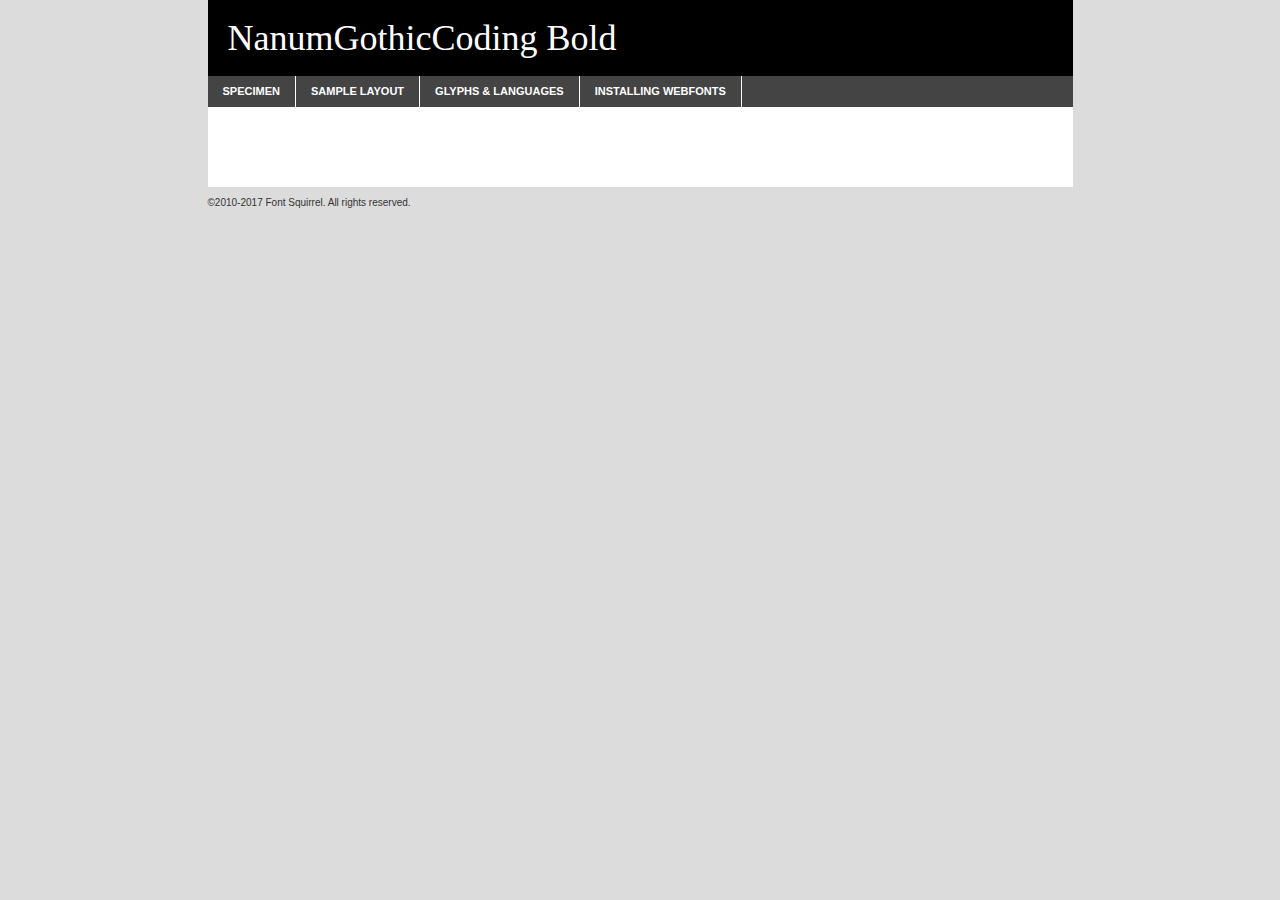
<file: font/webfontkitNanum/nanumgothiccoding-bold-demo.html>
<!DOCTYPE html PUBLIC "-//W3C//DTD XHTML 1.0 Transitional//EN"
	"http://www.w3.org/TR/xhtml1/DTD/xhtml1-transitional.dtd">

<html xmlns="http://www.w3.org/1999/xhtml" xml:lang="en" lang="en">
<head>
	<meta http-equiv="Content-Type" content="text/html; charset=utf-8" />
	<script src="http://ajax.googleapis.com/ajax/libs/jquery/1.7.2/jquery.min.js" type="text/javascript" charset="utf-8"></script>
	<script type="text/javascript">
	(function($){$.fn.easyTabs=function(option){var param=jQuery.extend({fadeSpeed:"fast",defaultContent:1,activeClass:'active'},option);$(this).each(function(){var thisId="#"+this.id;if(param.defaultContent==''){param.defaultContent=1;}
	if(typeof param.defaultContent=="number")
	{var defaultTab=$(thisId+" .tabs li:eq("+(param.defaultContent-1)+") a").attr('href').substr(1);}else{var defaultTab=param.defaultContent;}
	$(thisId+" .tabs li a").each(function(){var tabToHide=$(this).attr('href').substr(1);$("#"+tabToHide).addClass('easytabs-tab-content');});hideAll();changeContent(defaultTab);function hideAll(){$(thisId+" .easytabs-tab-content").hide();}
	function changeContent(tabId){hideAll();$(thisId+" .tabs li").removeClass(param.activeClass);$(thisId+" .tabs li a[href=#"+tabId+"]").closest('li').addClass(param.activeClass);if(param.fadeSpeed!="none")
	{$(thisId+" #"+tabId).fadeIn(param.fadeSpeed);}else{$(thisId+" #"+tabId).show();}}
	$(thisId+" .tabs li").click(function(){var tabId=$(this).find('a').attr('href').substr(1);changeContent(tabId);return false;});});}})(jQuery);
	</script>
	<link rel="stylesheet" href="specimen_files/specimen_stylesheet.css" type="text/css" charset="utf-8" />
	<link rel="stylesheet" href="nanumGothicCoding.css" type="text/css" charset="utf-8" />

	<style type="text/css">
					body{
				font-family: 'nanumgothiccodingbold';
							}
		</style>

	<title>NanumGothicCoding Bold Specimen</title>
	
	
	<script type="text/javascript" charset="utf-8">
		$(document).ready(function() {
			$('#container').easyTabs({defaultContent:1});
		});
	</script>
</head>

<body>
<div id="container">
	<div id="header">
		NanumGothicCoding Bold	</div>
	<ul class="tabs">
		<li><a href="#specimen">Specimen</a></li>
		<li><a href="#layout">Sample Layout</a></li>
				<li><a href="#glyphs">Glyphs &amp; Languages</a></li>
		<li><a href="#installing">Installing Webfonts</a></li>
		
	</ul>
	
	<div id="main_content">

		
			<div id="specimen">
		
				<div class="section">
					<div class="grid12 firstcol">
						<div class="huge">AaBb</div>
					</div>
				</div>
		
				<div class="section">
					<div class="glyph_range">A&#x200B;B&#x200b;C&#x200b;D&#x200b;E&#x200b;F&#x200b;G&#x200b;H&#x200b;I&#x200b;J&#x200b;K&#x200b;L&#x200b;M&#x200b;N&#x200b;O&#x200b;P&#x200b;Q&#x200b;R&#x200b;S&#x200b;T&#x200b;U&#x200b;V&#x200b;W&#x200b;X&#x200b;Y&#x200b;Z&#x200b;a&#x200b;b&#x200b;c&#x200b;d&#x200b;e&#x200b;f&#x200b;g&#x200b;h&#x200b;i&#x200b;j&#x200b;k&#x200b;l&#x200b;m&#x200b;n&#x200b;o&#x200b;p&#x200b;q&#x200b;r&#x200b;s&#x200b;t&#x200b;u&#x200b;v&#x200b;w&#x200b;x&#x200b;y&#x200b;z&#x200b;1&#x200b;2&#x200b;3&#x200b;4&#x200b;5&#x200b;6&#x200b;7&#x200b;8&#x200b;9&#x200b;0&#x200b;&amp;&#x200b;.&#x200b;,&#x200b;?&#x200b;!&#x200b;&#64;&#x200b;(&#x200b;)&#x200b;#&#x200b;$&#x200b;%&#x200b;*&#x200b;+&#x200b;-&#x200b;=&#x200b;:&#x200b;;</div>
				</div>
				<div class="section">
					<div class="grid12 firstcol">
						<table class="sample_table">
							<tr><td>10</td><td class="size10">abcdefghijklmnopqrstuvwxyzABCDEFGHIJKLMNOPQRSTUVWXYZ0123456789abcdefghijklmnopqrstuvwxyzABCDEFGHIJKLMNOPQRSTUVWXYZ0123456789abcdefghijklmnopqrstuvwxyzABCDEFGHIJKLMNOPQRSTUVWXYZ</td></tr>
							<tr><td>11</td><td class="size11">abcdefghijklmnopqrstuvwxyzABCDEFGHIJKLMNOPQRSTUVWXYZ0123456789abcdefghijklmnopqrstuvwxyzABCDEFGHIJKLMNOPQRSTUVWXYZ0123456789abcdefghijklmnopqrstuvwxyzABCDEFGHIJKLMNOPQRSTUVWXYZ</td></tr>
							<tr><td>12</td><td class="size12">abcdefghijklmnopqrstuvwxyzABCDEFGHIJKLMNOPQRSTUVWXYZ0123456789abcdefghijklmnopqrstuvwxyzABCDEFGHIJKLMNOPQRSTUVWXYZ0123456789abcdefghijklmnopqrstuvwxyzABCDEFGHIJKLMNOPQRSTUVWXYZ</td></tr>
							<tr><td>13</td><td class="size13">abcdefghijklmnopqrstuvwxyzABCDEFGHIJKLMNOPQRSTUVWXYZ0123456789abcdefghijklmnopqrstuvwxyzABCDEFGHIJKLMNOPQRSTUVWXYZ0123456789abcdefghijklmnopqrstuvwxyzABCDEFGHIJKLMNOPQRSTUVWXYZ</td></tr>
							<tr><td>14</td><td class="size14">abcdefghijklmnopqrstuvwxyzABCDEFGHIJKLMNOPQRSTUVWXYZ0123456789abcdefghijklmnopqrstuvwxyzABCDEFGHIJKLMNOPQRSTUVWXYZ0123456789abcdefghijklmnopqrstuvwxyzABCDEFGHIJKLMNOPQRSTUVWXYZ</td></tr>
							<tr><td>16</td><td class="size16">abcdefghijklmnopqrstuvwxyzABCDEFGHIJKLMNOPQRSTUVWXYZ0123456789abcdefghijklmnopqrstuvwxyzABCDEFGHIJKLMNOPQRSTUVWXYZ</td></tr>
							<tr><td>18</td><td class="size18">abcdefghijklmnopqrstuvwxyzABCDEFGHIJKLMNOPQRSTUVWXYZ0123456789abcdefghijklmnopqrstuvwxyzABCDEFGHIJKLMNOPQRSTUVWXYZ</td></tr>
							<tr><td>20</td><td class="size20">abcdefghijklmnopqrstuvwxyzABCDEFGHIJKLMNOPQRSTUVWXYZ0123456789abcdefghijklmnopqrstuvwxyzABCDEFGHIJKLMNOPQRSTUVWXYZ</td></tr>
							<tr><td>24</td><td class="size24">abcdefghijklmnopqrstuvwxyzABCDEFGHIJKLMNOPQRSTUVWXYZ0123456789abcdefghijklmnopqrstuvwxyzABCDEFGHIJKLMNOPQRSTUVWXYZ</td></tr>
							<tr><td>30</td><td class="size30">abcdefghijklmnopqrstuvwxyzABCDEFGHIJKLMNOPQRSTUVWXYZ0123456789abcdefghijklmnopqrstuvwxyzABCDEFGHIJKLMNOPQRSTUVWXYZ</td></tr>
							<tr><td>36</td><td class="size36">abcdefghijklmnopqrstuvwxyzABCDEFGHIJKLMNOPQRSTUVWXYZ0123456789abcdefghijklmnopqrstuvwxyzABCDEFGHIJKLMNOPQRSTUVWXYZ</td></tr>
							<tr><td>48</td><td class="size48">abcdefghijklmnopqrstuvwxyzABCDEFGHIJKLMNOPQRSTUVWXYZ0123456789abcdefghijklmnopqrstuvwxyzABCDEFGHIJKLMNOPQRSTUVWXYZ</td></tr>
							<tr><td>60</td><td class="size60">abcdefghijklmnopqrstuvwxyzABCDEFGHIJKLMNOPQRSTUVWXYZ0123456789abcdefghijklmnopqrstuvwxyzABCDEFGHIJKLMNOPQRSTUVWXYZ</td></tr>
							<tr><td>72</td><td class="size72">abcdefghijklmnopqrstuvwxyzABCDEFGHIJKLMNOPQRSTUVWXYZ0123456789abcdefghijklmnopqrstuvwxyzABCDEFGHIJKLMNOPQRSTUVWXYZ</td></tr>
							<tr><td>90</td><td class="size90">abcdefghijklmnopqrstuvwxyzABCDEFGHIJKLMNOPQRSTUVWXYZ0123456789abcdefghijklmnopqrstuvwxyzABCDEFGHIJKLMNOPQRSTUVWXYZ</td></tr>
						</table>
				
					</div>
			
				</div>
		
		
		
								<div class="section" id="bodycomparison">


										<div id="xheight">
				<div class="fontbody">&#x25FC;&#x25FC;&#x25FC;&#x25FC;&#x25FC;&#x25FC;&#x25FC;&#x25FC;&#x25FC;&#x25FC;&#x25FC;&#x25FC;&#x25FC;&#x25FC;&#x25FC;&#x25FC;&#x25FC;&#x25FC;&#x25FC;&#x25FC;&#x25FC;&#x25FC;&#x25FC;&#x25FC;&#x25FC;&#x25FC;&#x25FC;&#x25FC;&#x25FC;&#x25FC;&#x25FC;&#x25FC;&#x25FC;&#x25FC;&#x25FC;&#x25FC;&#x25FC;&#x25FC;&#x25FC;&#x25FC;&#x25FC;&#x25FC;&#x25FC;&#x25FC;&#x25FC;&#x25FC;&#x25FC;&#x25FC;&#x25FC;&#x25FC;&#x25FC;&#x25FC;&#x25FC;&#x25FC;&#x25FC;&#x25FC;&#x25FC;&#x25FC;&#x25FC;&#x25FC;&#x25FC;&#x25FC;&#x25FC;&#x25FC;&#x25FC;&#x25FC;&#x25FC;&#x25FC;&#x25FC;&#x25FC;&#x25FC;&#x25FC;&#x25FC;&#x25FC;&#x25FC;&#x25FC;&#x25FC;&#x25FC;&#x25FC;&#x25FC;&#x25FC;&#x25FC;&#x25FC;&#x25FC;&#x25FC;&#x25FC;&#x25FC;&#x25FC;&#x25FC;&#x25FC;&#x25FC;&#x25FC;&#x25FC;&#x25FC;&#x25FC;&#x25FC;&#x25FC;&#x25FC;&#x25FC;body</div><div class="arialbody">body</div><div class="verdanabody">body</div><div class="georgiabody">body</div></div>
										<div class="fontbody" style="z-index:1">
											body<span>NanumGothicCoding Bold</span>
										</div>
										<div class="arialbody" style="z-index:1">
											body<span>Arial</span>
										</div>
										<div class="verdanabody" style="z-index:1">
											body<span>Verdana</span>
										</div>
										<div class="georgiabody" style="z-index:1">
											body<span>Georgia</span>
										</div>



								</div>
		
		
				<div class="section psample psample_row1" id="">
					
					<div class="grid2 firstcol">
						<p class="size10"><span>10.</span>Aenean lacinia bibendum nulla sed consectetur. Fusce dapibus, tellus ac cursus commodo, tortor mauris condimentum nibh, ut fermentum massa justo sit amet risus. Nullam id dolor id nibh ultricies vehicula ut id elit. Cum sociis natoque penatibus et magnis dis parturient montes, nascetur ridiculus mus. Nulla vitae elit libero, a pharetra augue.</p>
			
					</div>
					<div class="grid3">
						<p class="size11"><span>11.</span>Aenean lacinia bibendum nulla sed consectetur. Fusce dapibus, tellus ac cursus commodo, tortor mauris condimentum nibh, ut fermentum massa justo sit amet risus. Nullam id dolor id nibh ultricies vehicula ut id elit. Cum sociis natoque penatibus et magnis dis parturient montes, nascetur ridiculus mus. Nulla vitae elit libero, a pharetra augue.</p>
			
					</div>
					<div class="grid3">
						<p class="size12"><span>12.</span>Aenean lacinia bibendum nulla sed consectetur. Fusce dapibus, tellus ac cursus commodo, tortor mauris condimentum nibh, ut fermentum massa justo sit amet risus. Nullam id dolor id nibh ultricies vehicula ut id elit. Cum sociis natoque penatibus et magnis dis parturient montes, nascetur ridiculus mus. Nulla vitae elit libero, a pharetra augue.</p>
			
					</div>
					<div class="grid4">
						<p class="size13"><span>13.</span>Aenean lacinia bibendum nulla sed consectetur. Fusce dapibus, tellus ac cursus commodo, tortor mauris condimentum nibh, ut fermentum massa justo sit amet risus. Nullam id dolor id nibh ultricies vehicula ut id elit. Cum sociis natoque penatibus et magnis dis parturient montes, nascetur ridiculus mus. Nulla vitae elit libero, a pharetra augue.</p>
			
					</div>
					<div class="white_blend"></div>
					
				</div>
				<div class="section psample psample_row2" id="">
					<div class="grid3 firstcol">
						<p class="size14"><span>14.</span>Aenean lacinia bibendum nulla sed consectetur. Fusce dapibus, tellus ac cursus commodo, tortor mauris condimentum nibh, ut fermentum massa justo sit amet risus. Nullam id dolor id nibh ultricies vehicula ut id elit. Cum sociis natoque penatibus et magnis dis parturient montes, nascetur ridiculus mus. Nulla vitae elit libero, a pharetra augue.</p>
			
					</div>
					<div class="grid4">
						<p class="size16"><span>16.</span>Aenean lacinia bibendum nulla sed consectetur. Fusce dapibus, tellus ac cursus commodo, tortor mauris condimentum nibh, ut fermentum massa justo sit amet risus. Nullam id dolor id nibh ultricies vehicula ut id elit. Cum sociis natoque penatibus et magnis dis parturient montes, nascetur ridiculus mus. Nulla vitae elit libero, a pharetra augue.</p>
			
					</div>
					<div class="grid5">
						<p class="size18"><span>18.</span>Aenean lacinia bibendum nulla sed consectetur. Fusce dapibus, tellus ac cursus commodo, tortor mauris condimentum nibh, ut fermentum massa justo sit amet risus. Nullam id dolor id nibh ultricies vehicula ut id elit. Cum sociis natoque penatibus et magnis dis parturient montes, nascetur ridiculus mus. Nulla vitae elit libero, a pharetra augue.</p>
			
					</div>

					<div class="white_blend"></div>

				</div>
				
				<div class="section psample psample_row3" id="">
					<div class="grid5 firstcol">
						<p class="size20"><span>20.</span>Aenean lacinia bibendum nulla sed consectetur. Fusce dapibus, tellus ac cursus commodo, tortor mauris condimentum nibh, ut fermentum massa justo sit amet risus. Nullam id dolor id nibh ultricies vehicula ut id elit. Cum sociis natoque penatibus et magnis dis parturient montes, nascetur ridiculus mus. Nulla vitae elit libero, a pharetra augue.</p>
					</div>
					<div class="grid7">
						<p class="size24"><span>24.</span>Aenean lacinia bibendum nulla sed consectetur. Fusce dapibus, tellus ac cursus commodo, tortor mauris condimentum nibh, ut fermentum massa justo sit amet risus. Nullam id dolor id nibh ultricies vehicula ut id elit. Cum sociis natoque penatibus et magnis dis parturient montes, nascetur ridiculus mus. Nulla vitae elit libero, a pharetra augue.</p>
					</div>
					
					<div class="white_blend"></div>
					
				</div>
				
				<div class="section psample psample_row4" id="">
					<div class="grid12 firstcol">
						<p class="size30"><span>30.</span>Aenean lacinia bibendum nulla sed consectetur. Fusce dapibus, tellus ac cursus commodo, tortor mauris condimentum nibh, ut fermentum massa justo sit amet risus. Nullam id dolor id nibh ultricies vehicula ut id elit. Cum sociis natoque penatibus et magnis dis parturient montes, nascetur ridiculus mus. Nulla vitae elit libero, a pharetra augue.</p>
					</div>
					<div class="white_blend"></div>
					
				</div>
				
				
				
				<div class="section psample psample_row1 fullreverse">
					<div class="grid2 firstcol">
						<p class="size10"><span>10.</span>Aenean lacinia bibendum nulla sed consectetur. Fusce dapibus, tellus ac cursus commodo, tortor mauris condimentum nibh, ut fermentum massa justo sit amet risus. Nullam id dolor id nibh ultricies vehicula ut id elit. Cum sociis natoque penatibus et magnis dis parturient montes, nascetur ridiculus mus. Nulla vitae elit libero, a pharetra augue.</p>
			
					</div>
					<div class="grid3">
						<p class="size11"><span>11.</span>Aenean lacinia bibendum nulla sed consectetur. Fusce dapibus, tellus ac cursus commodo, tortor mauris condimentum nibh, ut fermentum massa justo sit amet risus. Nullam id dolor id nibh ultricies vehicula ut id elit. Cum sociis natoque penatibus et magnis dis parturient montes, nascetur ridiculus mus. Nulla vitae elit libero, a pharetra augue.</p>
			
					</div>
					<div class="grid3">
						<p class="size12"><span>12.</span>Aenean lacinia bibendum nulla sed consectetur. Fusce dapibus, tellus ac cursus commodo, tortor mauris condimentum nibh, ut fermentum massa justo sit amet risus. Nullam id dolor id nibh ultricies vehicula ut id elit. Cum sociis natoque penatibus et magnis dis parturient montes, nascetur ridiculus mus. Nulla vitae elit libero, a pharetra augue.</p>
			
					</div>
					<div class="grid4">
						<p class="size13"><span>13.</span>Aenean lacinia bibendum nulla sed consectetur. Fusce dapibus, tellus ac cursus commodo, tortor mauris condimentum nibh, ut fermentum massa justo sit amet risus. Nullam id dolor id nibh ultricies vehicula ut id elit. Cum sociis natoque penatibus et magnis dis parturient montes, nascetur ridiculus mus. Nulla vitae elit libero, a pharetra augue.</p>
			
					</div>
					<div class="black_blend"></div>
					
				</div>
				
				<div class="section psample psample_row2 fullreverse">
					<div class="grid3 firstcol">
						<p class="size14"><span>14.</span>Aenean lacinia bibendum nulla sed consectetur. Fusce dapibus, tellus ac cursus commodo, tortor mauris condimentum nibh, ut fermentum massa justo sit amet risus. Nullam id dolor id nibh ultricies vehicula ut id elit. Cum sociis natoque penatibus et magnis dis parturient montes, nascetur ridiculus mus. Nulla vitae elit libero, a pharetra augue.</p>
			
					</div>
					<div class="grid4">
						<p class="size16"><span>16.</span>Aenean lacinia bibendum nulla sed consectetur. Fusce dapibus, tellus ac cursus commodo, tortor mauris condimentum nibh, ut fermentum massa justo sit amet risus. Nullam id dolor id nibh ultricies vehicula ut id elit. Cum sociis natoque penatibus et magnis dis parturient montes, nascetur ridiculus mus. Nulla vitae elit libero, a pharetra augue.</p>
			
					</div>
					<div class="grid5">
						<p class="size18"><span>18.</span>Aenean lacinia bibendum nulla sed consectetur. Fusce dapibus, tellus ac cursus commodo, tortor mauris condimentum nibh, ut fermentum massa justo sit amet risus. Nullam id dolor id nibh ultricies vehicula ut id elit. Cum sociis natoque penatibus et magnis dis parturient montes, nascetur ridiculus mus. Nulla vitae elit libero, a pharetra augue.</p>
			
					</div>
					<div class="black_blend"></div>

				</div>
				
				<div class="section psample fullreverse psample_row3" id="">
					<div class="grid5 firstcol">
						<p class="size20"><span>20.</span>Aenean lacinia bibendum nulla sed consectetur. Fusce dapibus, tellus ac cursus commodo, tortor mauris condimentum nibh, ut fermentum massa justo sit amet risus. Nullam id dolor id nibh ultricies vehicula ut id elit. Cum sociis natoque penatibus et magnis dis parturient montes, nascetur ridiculus mus. Nulla vitae elit libero, a pharetra augue.</p>
					</div>
					<div class="grid7">
						<p class="size24"><span>24.</span>Aenean lacinia bibendum nulla sed consectetur. Fusce dapibus, tellus ac cursus commodo, tortor mauris condimentum nibh, ut fermentum massa justo sit amet risus. Nullam id dolor id nibh ultricies vehicula ut id elit. Cum sociis natoque penatibus et magnis dis parturient montes, nascetur ridiculus mus. Nulla vitae elit libero, a pharetra augue.</p>
					</div>
					
					<div class="black_blend"></div>
					
				</div>
				
				<div class="section psample fullreverse psample_row4" id="" style="border-bottom: 20px #000 solid;">
					<div class="grid12 firstcol">
						<p class="size30"><span>30.</span>Aenean lacinia bibendum nulla sed consectetur. Fusce dapibus, tellus ac cursus commodo, tortor mauris condimentum nibh, ut fermentum massa justo sit amet risus. Nullam id dolor id nibh ultricies vehicula ut id elit. Cum sociis natoque penatibus et magnis dis parturient montes, nascetur ridiculus mus. Nulla vitae elit libero, a pharetra augue.</p>
					</div>
					<div class="black_blend"></div>
					
				</div>
				
				
				
				
			</div>
			
			<div id="layout">
				
				<div class="section">
					
					<div class="grid12 firstcol">
						<h1>Lorem Ipsum Dolor</h1>
						<h2>Etiam porta sem malesuada magna mollis euismod</h2>
						
						<p class="byline">By <a href="#link">Aenean Lacinia</a></p>
					</div>
				</div>
				<div class="section">
					<div class="grid8 firstcol">
						<p class="large">Donec sed odio dui. Morbi leo risus, porta ac consectetur ac, vestibulum at eros. Fusce dapibus, tellus ac cursus commodo, tortor mauris condimentum nibh, ut fermentum massa justo sit amet risus. </p>

						
						<h3>Pellentesque ornare sem</h3>

						<p>Maecenas sed diam eget risus varius blandit sit amet non magna. Maecenas faucibus mollis interdum. Donec ullamcorper nulla non metus auctor fringilla. Nullam id dolor id nibh ultricies vehicula ut id elit. Nullam id dolor id nibh ultricies vehicula ut id elit. </p>

						<p>Aenean eu leo quam. Pellentesque ornare sem lacinia quam venenatis vestibulum. Lorem ipsum dolor sit amet, consectetur adipiscing elit. Cum sociis natoque penatibus et magnis dis parturient montes, nascetur ridiculus mus. </p>

						<p>Nulla vitae elit libero, a pharetra augue. Praesent commodo cursus magna, vel scelerisque nisl consectetur et. Aenean lacinia bibendum nulla sed consectetur. </p>

						<p>Nullam quis risus eget urna mollis ornare vel eu leo. Nullam quis risus eget urna mollis ornare vel eu leo. Maecenas sed diam eget risus varius blandit sit amet non magna. Donec ullamcorper nulla non metus auctor fringilla. </p>

						<h3>Cras mattis consectetur</h3>

						<p>Aenean eu leo quam. Pellentesque ornare sem lacinia quam venenatis vestibulum. Aenean lacinia bibendum nulla sed consectetur. Integer posuere erat a ante venenatis dapibus posuere velit aliquet. Cras mattis consectetur purus sit amet fermentum. </p>

						<p>Nullam id dolor id nibh ultricies vehicula ut id elit. Nullam quis risus eget urna mollis ornare vel eu leo. Cras mattis consectetur purus sit amet fermentum.</p>
					</div>
					
					<div class="grid4 sidebar">
						
						<div class="box reverse">
							<p class="last">Nullam quis risus eget urna mollis ornare vel eu leo. Donec ullamcorper nulla non metus auctor fringilla. Cras mattis consectetur purus sit amet fermentum. Sed posuere consectetur est at lobortis. Lorem ipsum dolor sit amet, consectetur adipiscing elit. </p>
						</div>
						
						<p class="caption">Maecenas sed diam eget risus varius.</p>

						<p>Vestibulum id ligula porta felis euismod semper. Integer posuere erat a ante venenatis dapibus posuere velit aliquet. Vestibulum id ligula porta felis euismod semper. Sed posuere consectetur est at lobortis. Maecenas sed diam eget risus varius blandit sit amet non magna. Fusce dapibus, tellus ac cursus commodo, tortor mauris condimentum nibh, ut fermentum massa justo sit amet risus. </p>

					

						<p>Duis mollis, est non commodo luctus, nisi erat porttitor ligula, eget lacinia odio sem nec elit. Aenean lacinia bibendum nulla sed consectetur. Vivamus sagittis lacus vel augue laoreet rutrum faucibus dolor auctor. Aenean lacinia bibendum nulla sed consectetur. Nullam quis risus eget urna mollis ornare vel eu leo. </p>

						<p>Praesent commodo cursus magna, vel scelerisque nisl consectetur et. Donec ullamcorper nulla non metus auctor fringilla. Maecenas faucibus mollis interdum. Fusce dapibus, tellus ac cursus commodo, tortor mauris condimentum nibh, ut fermentum massa justo sit amet risus. </p>

					</div>
				</div>
				
			</div>


			



		<div id="glyphs">
			<div class="section">
				<div class="grid12 firstcol">
			
				<h1>Language Support</h1>
				<p>The subset of NanumGothicCoding Bold in this kit supports the following languages:<br />
			
					Demo				</p>
				<h1>Glyph Chart</h1>
				<p>The subset of NanumGothicCoding Bold in this kit includes all the glyphs listed below. Unicode entities are included above each glyph to help you insert individual characters into your layout.</p>
				<div id="glyph_chart">
			
																				 <div><p>&amp;#1;</p>&#1;</div>
																				 <div><p>&amp;#1;</p>&#1;</div>
																				 <div><p>&amp;#1;</p>&#1;</div>
																				 <div><p>&amp;#1;</p>&#1;</div>
																				 <div><p>&amp;#1;</p>&#1;</div>
																				 <div><p>&amp;#1;</p>&#1;</div>
																				 <div><p>&amp;#1;</p>&#1;</div>
																				 <div><p>&amp;#1;</p>&#1;</div>
																				 <div><p>&amp;#1;</p>&#1;</div>
																				 <div><p>&amp;#1;</p>&#1;</div>
																				 <div><p>&amp;#1;</p>&#1;</div>
																				 <div><p>&amp;#1;</p>&#1;</div>
																				 <div><p>&amp;#1;</p>&#1;</div>
																				 <div><p>&amp;#1;</p>&#1;</div>
																				 <div><p>&amp;#1;</p>&#1;</div>
																				 <div><p>&amp;#1;</p>&#1;</div>
																				 <div><p>&amp;#1;</p>&#1;</div>
																				 <div><p>&amp;#1;</p>&#1;</div>
																				 <div><p>&amp;#1;</p>&#1;</div>
																				 <div><p>&amp;#1;</p>&#1;</div>
																				 <div><p>&amp;#1;</p>&#1;</div>
																				 <div><p>&amp;#1;</p>&#1;</div>
																				 <div><p>&amp;#1;</p>&#1;</div>
																				 <div><p>&amp;#1;</p>&#1;</div>
																				 <div><p>&amp;#1;</p>&#1;</div>
																				 <div><p>&amp;#1;</p>&#1;</div>
																				 <div><p>&amp;#1;</p>&#1;</div>
																				 <div><p>&amp;#1;</p>&#1;</div>
																				 <div><p>&amp;#1;</p>&#1;</div>
																				 <div><p>&amp;#1;</p>&#1;</div>
																				 <div><p>&amp;#1;</p>&#1;</div>
																				 <div><p>&amp;#1;</p>&#1;</div>
																				 <div><p>&amp;#1;</p>&#1;</div>
																				 <div><p>&amp;#33;</p>&#33;</div>
																				 <div><p>&amp;#34;</p>&#34;</div>
																				 <div><p>&amp;#35;</p>&#35;</div>
																				 <div><p>&amp;#36;</p>&#36;</div>
																				 <div><p>&amp;#37;</p>&#37;</div>
																				 <div><p>&amp;#38;</p>&#38;</div>
																				 <div><p>&amp;#39;</p>&#39;</div>
																				 <div><p>&amp;#40;</p>&#40;</div>
																				 <div><p>&amp;#41;</p>&#41;</div>
																				 <div><p>&amp;#42;</p>&#42;</div>
																				 <div><p>&amp;#43;</p>&#43;</div>
																				 <div><p>&amp;#44;</p>&#44;</div>
																				 <div><p>&amp;#45;</p>&#45;</div>
																				 <div><p>&amp;#46;</p>&#46;</div>
																				 <div><p>&amp;#47;</p>&#47;</div>
																				 <div><p>&amp;#48;</p>&#48;</div>
																				 <div><p>&amp;#49;</p>&#49;</div>
																				 <div><p>&amp;#50;</p>&#50;</div>
																				 <div><p>&amp;#51;</p>&#51;</div>
																				 <div><p>&amp;#52;</p>&#52;</div>
																				 <div><p>&amp;#53;</p>&#53;</div>
																				 <div><p>&amp;#54;</p>&#54;</div>
																				 <div><p>&amp;#55;</p>&#55;</div>
																				 <div><p>&amp;#56;</p>&#56;</div>
																				 <div><p>&amp;#57;</p>&#57;</div>
																				 <div><p>&amp;#58;</p>&#58;</div>
																				 <div><p>&amp;#59;</p>&#59;</div>
																				 <div><p>&amp;#60;</p>&#60;</div>
																				 <div><p>&amp;#61;</p>&#61;</div>
																				 <div><p>&amp;#62;</p>&#62;</div>
																				 <div><p>&amp;#63;</p>&#63;</div>
																				 <div><p>&amp;#64;</p>&#64;</div>
																				 <div><p>&amp;#65;</p>&#65;</div>
																				 <div><p>&amp;#66;</p>&#66;</div>
																				 <div><p>&amp;#67;</p>&#67;</div>
																				 <div><p>&amp;#68;</p>&#68;</div>
																				 <div><p>&amp;#69;</p>&#69;</div>
																				 <div><p>&amp;#70;</p>&#70;</div>
																				 <div><p>&amp;#71;</p>&#71;</div>
																				 <div><p>&amp;#72;</p>&#72;</div>
																				 <div><p>&amp;#73;</p>&#73;</div>
																				 <div><p>&amp;#74;</p>&#74;</div>
																				 <div><p>&amp;#75;</p>&#75;</div>
																				 <div><p>&amp;#76;</p>&#76;</div>
																				 <div><p>&amp;#77;</p>&#77;</div>
																				 <div><p>&amp;#78;</p>&#78;</div>
																				 <div><p>&amp;#79;</p>&#79;</div>
																				 <div><p>&amp;#80;</p>&#80;</div>
																				 <div><p>&amp;#81;</p>&#81;</div>
																				 <div><p>&amp;#82;</p>&#82;</div>
																				 <div><p>&amp;#83;</p>&#83;</div>
																				 <div><p>&amp;#84;</p>&#84;</div>
																				 <div><p>&amp;#85;</p>&#85;</div>
																				 <div><p>&amp;#86;</p>&#86;</div>
																				 <div><p>&amp;#87;</p>&#87;</div>
																				 <div><p>&amp;#88;</p>&#88;</div>
																				 <div><p>&amp;#89;</p>&#89;</div>
																				 <div><p>&amp;#90;</p>&#90;</div>
																				 <div><p>&amp;#91;</p>&#91;</div>
																				 <div><p>&amp;#92;</p>&#92;</div>
																				 <div><p>&amp;#93;</p>&#93;</div>
																				 <div><p>&amp;#94;</p>&#94;</div>
																				 <div><p>&amp;#95;</p>&#95;</div>
																				 <div><p>&amp;#96;</p>&#96;</div>
																				 <div><p>&amp;#97;</p>&#97;</div>
																				 <div><p>&amp;#98;</p>&#98;</div>
																				 <div><p>&amp;#99;</p>&#99;</div>
																				 <div><p>&amp;#100;</p>&#100;</div>
																				 <div><p>&amp;#101;</p>&#101;</div>
																				 <div><p>&amp;#102;</p>&#102;</div>
																				 <div><p>&amp;#103;</p>&#103;</div>
																				 <div><p>&amp;#104;</p>&#104;</div>
																				 <div><p>&amp;#105;</p>&#105;</div>
																				 <div><p>&amp;#106;</p>&#106;</div>
																				 <div><p>&amp;#107;</p>&#107;</div>
																				 <div><p>&amp;#108;</p>&#108;</div>
																				 <div><p>&amp;#109;</p>&#109;</div>
																				 <div><p>&amp;#110;</p>&#110;</div>
																				 <div><p>&amp;#111;</p>&#111;</div>
																				 <div><p>&amp;#112;</p>&#112;</div>
																				 <div><p>&amp;#113;</p>&#113;</div>
																				 <div><p>&amp;#114;</p>&#114;</div>
																				 <div><p>&amp;#115;</p>&#115;</div>
																				 <div><p>&amp;#116;</p>&#116;</div>
																				 <div><p>&amp;#117;</p>&#117;</div>
																				 <div><p>&amp;#118;</p>&#118;</div>
																				 <div><p>&amp;#119;</p>&#119;</div>
																				 <div><p>&amp;#120;</p>&#120;</div>
																				 <div><p>&amp;#121;</p>&#121;</div>
																				 <div><p>&amp;#122;</p>&#122;</div>
																				 <div><p>&amp;#123;</p>&#123;</div>
																				 <div><p>&amp;#124;</p>&#124;</div>
																				 <div><p>&amp;#125;</p>&#125;</div>
																				 <div><p>&amp;#126;</p>&#126;</div>
																				 <div><p>&amp;#160;</p>&#160;</div>
																				 <div><p>&amp;#161;</p>&#161;</div>
																				 <div><p>&amp;#164;</p>&#164;</div>
																				 <div><p>&amp;#167;</p>&#167;</div>
																				 <div><p>&amp;#168;</p>&#168;</div>
																				 <div><p>&amp;#169;</p>&#169;</div>
																				 <div><p>&amp;#170;</p>&#170;</div>
																				 <div><p>&amp;#171;</p>&#171;</div>
																				 <div><p>&amp;#173;</p>&#173;</div>
																				 <div><p>&amp;#174;</p>&#174;</div>
																				 <div><p>&amp;#176;</p>&#176;</div>
																				 <div><p>&amp;#177;</p>&#177;</div>
																				 <div><p>&amp;#178;</p>&#178;</div>
																				 <div><p>&amp;#179;</p>&#179;</div>
																				 <div><p>&amp;#180;</p>&#180;</div>
																				 <div><p>&amp;#182;</p>&#182;</div>
																				 <div><p>&amp;#183;</p>&#183;</div>
																				 <div><p>&amp;#184;</p>&#184;</div>
																				 <div><p>&amp;#185;</p>&#185;</div>
																				 <div><p>&amp;#186;</p>&#186;</div>
																				 <div><p>&amp;#187;</p>&#187;</div>
																				 <div><p>&amp;#188;</p>&#188;</div>
																				 <div><p>&amp;#189;</p>&#189;</div>
																				 <div><p>&amp;#190;</p>&#190;</div>
																				 <div><p>&amp;#191;</p>&#191;</div>
																				 <div><p>&amp;#198;</p>&#198;</div>
																				 <div><p>&amp;#208;</p>&#208;</div>
																				 <div><p>&amp;#215;</p>&#215;</div>
																				 <div><p>&amp;#216;</p>&#216;</div>
																				 <div><p>&amp;#222;</p>&#222;</div>
																				 <div><p>&amp;#223;</p>&#223;</div>
																				 <div><p>&amp;#230;</p>&#230;</div>
																				 <div><p>&amp;#240;</p>&#240;</div>
																				 <div><p>&amp;#247;</p>&#247;</div>
																				 <div><p>&amp;#248;</p>&#248;</div>
																				 <div><p>&amp;#254;</p>&#254;</div>
																				 <div><p>&amp;#338;</p>&#338;</div>
																				 <div><p>&amp;#339;</p>&#339;</div>
																				 <div><p>&amp;#732;</p>&#732;</div>
																				 <div><p>&amp;#8192;</p>&#8192;</div>
																				 <div><p>&amp;#8193;</p>&#8193;</div>
																				 <div><p>&amp;#8194;</p>&#8194;</div>
																				 <div><p>&amp;#8195;</p>&#8195;</div>
																				 <div><p>&amp;#8196;</p>&#8196;</div>
																				 <div><p>&amp;#8197;</p>&#8197;</div>
																				 <div><p>&amp;#8198;</p>&#8198;</div>
																				 <div><p>&amp;#8199;</p>&#8199;</div>
																				 <div><p>&amp;#8200;</p>&#8200;</div>
																				 <div><p>&amp;#8201;</p>&#8201;</div>
																				 <div><p>&amp;#8202;</p>&#8202;</div>
																				 <div><p>&amp;#8208;</p>&#8208;</div>
																				 <div><p>&amp;#8209;</p>&#8209;</div>
																				 <div><p>&amp;#8210;</p>&#8210;</div>
																				 <div><p>&amp;#8211;</p>&#8211;</div>
																				 <div><p>&amp;#8212;</p>&#8212;</div>
																				 <div><p>&amp;#8216;</p>&#8216;</div>
																				 <div><p>&amp;#8217;</p>&#8217;</div>
																				 <div><p>&amp;#8220;</p>&#8220;</div>
																				 <div><p>&amp;#8221;</p>&#8221;</div>
																				 <div><p>&amp;#8226;</p>&#8226;</div>
																				 <div><p>&amp;#8230;</p>&#8230;</div>
																				 <div><p>&amp;#8239;</p>&#8239;</div>
																				 <div><p>&amp;#8249;</p>&#8249;</div>
																				 <div><p>&amp;#8250;</p>&#8250;</div>
																				 <div><p>&amp;#8287;</p>&#8287;</div>
																				 <div><p>&amp;#8364;</p>&#8364;</div>
																				 <div><p>&amp;#8482;</p>&#8482;</div>
																				 <div><p>&amp;#9724;</p>&#9724;</div>
																																																</div>	
				</div>
		
		
			</div>
		</div>
		
		
		<div id="specs">
			
		</div>
	
		<div id="installing">
			<div class="section">
				<div class="grid7 firstcol">
					<h1>Installing Webfonts</h1>
					
					<p>Webfonts are supported by all major browser platforms but not all in the same way. There are currently four different font formats that must be included in order to target all browsers. This includes TTF, WOFF, EOT and SVG.</p>
					
					<h2>1. Upload your webfonts</h2>
					<p>You must upload your webfont kit to your website. They should be in or near the same directory as your CSS files.</p>
					
					<h2>2. Include the webfont stylesheet</h2>
					<p>A special CSS @font-face declaration helps the various browsers select the appropriate font it needs without causing you a bunch of headaches. Learn more about this syntax by reading the <a href="https://www.fontspring.com/blog/further-hardening-of-the-bulletproof-syntax">Fontspring blog post</a> about it. The code for it is as follows:</p>


<code>
@font-face{ 
	font-family: 'MyWebFont';
	src: url('WebFont.eot');
	src: url('WebFont.eot?#iefix') format('embedded-opentype'),
	     url('WebFont.woff') format('woff'),
	     url('WebFont.ttf') format('truetype'),
	     url('WebFont.svg#webfont') format('svg');
}
</code>

	<p>We've already gone ahead and generated the code for you. All you have to do is link to the stylesheet in your HTML, like this:</p>
	<code>&lt;link rel=&quot;stylesheet&quot; href=&quot;stylesheet.css&quot; type=&quot;text/css&quot; charset=&quot;utf-8&quot; /&gt;</code>

					<h2>3. Modify your own stylesheet</h2>
					<p>To take advantage of your new fonts, you must tell your stylesheet to use them. Look at the original @font-face declaration above and find the property called "font-family." The name linked there will be what you use to reference the font. Prepend that webfont name to the font stack in the "font-family" property, inside the selector you want to change. For example:</p>
<code>p { font-family: 'WebFont', Arial, sans-serif; }</code>

<h2>4. Test</h2>
<p>Getting webfonts to work cross-browser <em>can</em> be tricky. Use the information in the sidebar to help you if you find that fonts aren't loading in a particular browser.</p>
				</div>
				
				<div class="grid5 sidebar">
					<div class="box">
						<h2>Troubleshooting<br />Font-Face Problems</h2>
						<p>Having trouble getting your webfonts to load in your new website? Here are some tips to sort out what might be the problem.</p>

						<h3>Fonts not showing in any browser</h3>

						<p>This sounds like you need to work on the plumbing. You either did not upload the fonts to the correct directory, or you did not link the fonts properly in the CSS. If you've confirmed that all this is correct and you still have a problem, take a look at your .htaccess file and see if requests are getting intercepted.</p>

						<h3>Fonts not loading in iPhone or iPad</h3>

						<p>The most common problem here is that you are serving the fonts from an IIS server. IIS refuses to serve files that have unknown MIME types. If that is the case, you must set the MIME type for SVG to "image/svg+xml" in the server settings. Follow these instructions from Microsoft if you need help.</p>

						<h3>Fonts not loading in Firefox</h3>

						<p>The primary reason for this failure? You are still using a version Firefox older than 3.5. So upgrade already! If that isn't it, then you are very likely serving fonts from a different domain. Firefox requires that all font assets be served from the same domain. Lastly it is possible that you need to add WOFF to your list of MIME types (if you are serving via IIS.)</p>

						<h3>Fonts not loading in IE</h3>

						<p>Are you looking at Internet Explorer on an actual Windows machine or are you cheating by using a service like Adobe BrowserLab? Many of these screenshot services do not render @font-face for IE. Best to test it on a real machine.</p>

						<h3>Fonts not loading in IE9</h3>

						<p>IE9, like Firefox, requires that fonts be served from the same domain as the website. Make sure that is the case.</p>
					</div>
				</div>
			</div>
			
		</div>
	
	</div>
	<div id="footer">
		<p>&copy;2010-2017 Font Squirrel. All rights reserved.</p>
	</div>
</div>
</body>
</html>
</file>
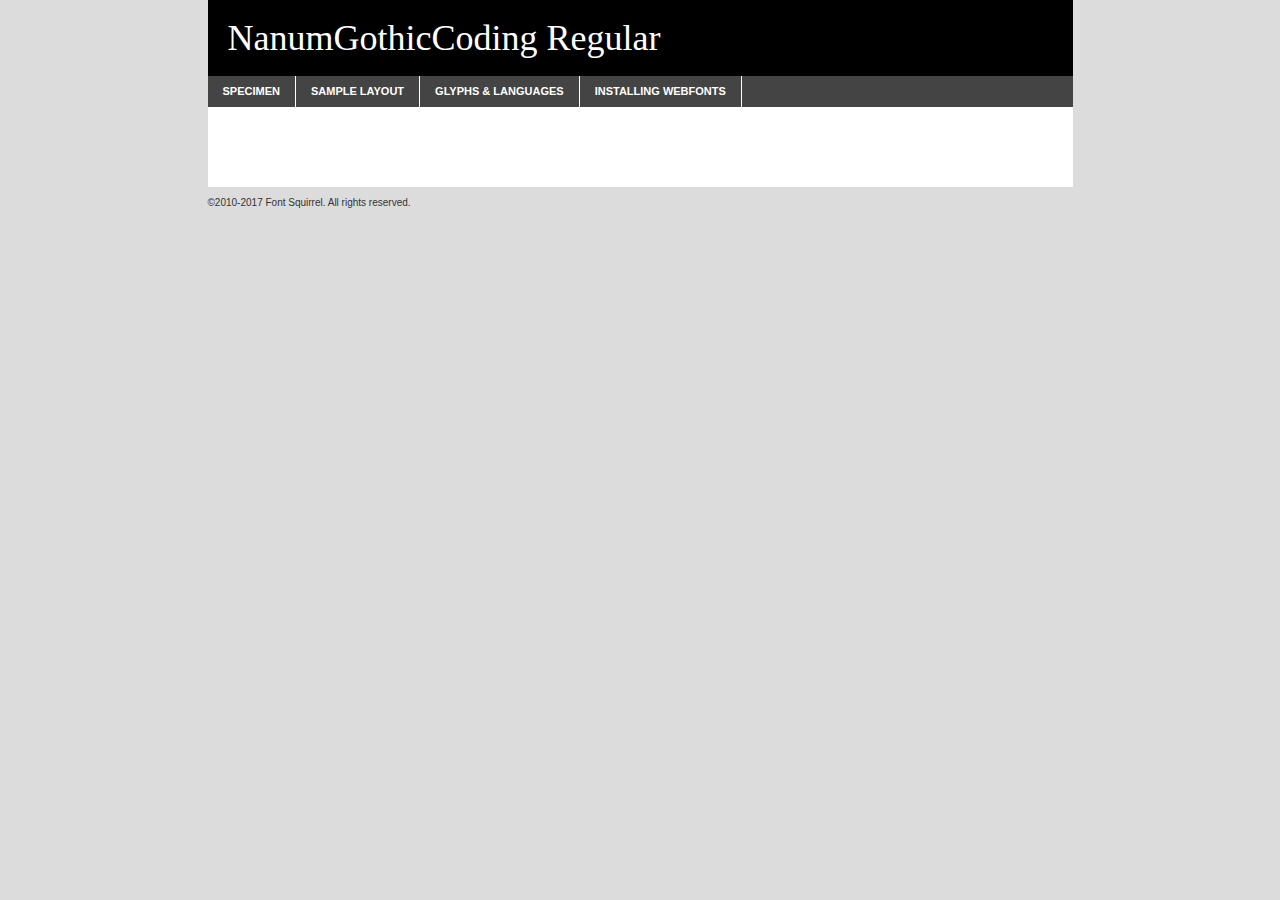
<file: font/webfontkitNanum/nanumgothiccoding-regular-demo.html>
<!DOCTYPE html PUBLIC "-//W3C//DTD XHTML 1.0 Transitional//EN"
	"http://www.w3.org/TR/xhtml1/DTD/xhtml1-transitional.dtd">

<html xmlns="http://www.w3.org/1999/xhtml" xml:lang="en" lang="en">
<head>
	<meta http-equiv="Content-Type" content="text/html; charset=utf-8" />
	<script src="http://ajax.googleapis.com/ajax/libs/jquery/1.7.2/jquery.min.js" type="text/javascript" charset="utf-8"></script>
	<script type="text/javascript">
	(function($){$.fn.easyTabs=function(option){var param=jQuery.extend({fadeSpeed:"fast",defaultContent:1,activeClass:'active'},option);$(this).each(function(){var thisId="#"+this.id;if(param.defaultContent==''){param.defaultContent=1;}
	if(typeof param.defaultContent=="number")
	{var defaultTab=$(thisId+" .tabs li:eq("+(param.defaultContent-1)+") a").attr('href').substr(1);}else{var defaultTab=param.defaultContent;}
	$(thisId+" .tabs li a").each(function(){var tabToHide=$(this).attr('href').substr(1);$("#"+tabToHide).addClass('easytabs-tab-content');});hideAll();changeContent(defaultTab);function hideAll(){$(thisId+" .easytabs-tab-content").hide();}
	function changeContent(tabId){hideAll();$(thisId+" .tabs li").removeClass(param.activeClass);$(thisId+" .tabs li a[href=#"+tabId+"]").closest('li').addClass(param.activeClass);if(param.fadeSpeed!="none")
	{$(thisId+" #"+tabId).fadeIn(param.fadeSpeed);}else{$(thisId+" #"+tabId).show();}}
	$(thisId+" .tabs li").click(function(){var tabId=$(this).find('a').attr('href').substr(1);changeContent(tabId);return false;});});}})(jQuery);
	</script>
	<link rel="stylesheet" href="specimen_files/specimen_stylesheet.css" type="text/css" charset="utf-8" />
	<link rel="stylesheet" href="nanumGothicCoding.css" type="text/css" charset="utf-8" />

	<style type="text/css">
					body{
				font-family: 'nanumgothiccodingregular';
							}
		</style>

	<title>NanumGothicCoding Regular Specimen</title>
	
	
	<script type="text/javascript" charset="utf-8">
		$(document).ready(function() {
			$('#container').easyTabs({defaultContent:1});
		});
	</script>
</head>

<body>
<div id="container">
	<div id="header">
		NanumGothicCoding Regular	</div>
	<ul class="tabs">
		<li><a href="#specimen">Specimen</a></li>
		<li><a href="#layout">Sample Layout</a></li>
				<li><a href="#glyphs">Glyphs &amp; Languages</a></li>
		<li><a href="#installing">Installing Webfonts</a></li>
		
	</ul>
	
	<div id="main_content">

		
			<div id="specimen">
		
				<div class="section">
					<div class="grid12 firstcol">
						<div class="huge">AaBb</div>
					</div>
				</div>
		
				<div class="section">
					<div class="glyph_range">A&#x200B;B&#x200b;C&#x200b;D&#x200b;E&#x200b;F&#x200b;G&#x200b;H&#x200b;I&#x200b;J&#x200b;K&#x200b;L&#x200b;M&#x200b;N&#x200b;O&#x200b;P&#x200b;Q&#x200b;R&#x200b;S&#x200b;T&#x200b;U&#x200b;V&#x200b;W&#x200b;X&#x200b;Y&#x200b;Z&#x200b;a&#x200b;b&#x200b;c&#x200b;d&#x200b;e&#x200b;f&#x200b;g&#x200b;h&#x200b;i&#x200b;j&#x200b;k&#x200b;l&#x200b;m&#x200b;n&#x200b;o&#x200b;p&#x200b;q&#x200b;r&#x200b;s&#x200b;t&#x200b;u&#x200b;v&#x200b;w&#x200b;x&#x200b;y&#x200b;z&#x200b;1&#x200b;2&#x200b;3&#x200b;4&#x200b;5&#x200b;6&#x200b;7&#x200b;8&#x200b;9&#x200b;0&#x200b;&amp;&#x200b;.&#x200b;,&#x200b;?&#x200b;!&#x200b;&#64;&#x200b;(&#x200b;)&#x200b;#&#x200b;$&#x200b;%&#x200b;*&#x200b;+&#x200b;-&#x200b;=&#x200b;:&#x200b;;</div>
				</div>
				<div class="section">
					<div class="grid12 firstcol">
						<table class="sample_table">
							<tr><td>10</td><td class="size10">abcdefghijklmnopqrstuvwxyzABCDEFGHIJKLMNOPQRSTUVWXYZ0123456789abcdefghijklmnopqrstuvwxyzABCDEFGHIJKLMNOPQRSTUVWXYZ0123456789abcdefghijklmnopqrstuvwxyzABCDEFGHIJKLMNOPQRSTUVWXYZ</td></tr>
							<tr><td>11</td><td class="size11">abcdefghijklmnopqrstuvwxyzABCDEFGHIJKLMNOPQRSTUVWXYZ0123456789abcdefghijklmnopqrstuvwxyzABCDEFGHIJKLMNOPQRSTUVWXYZ0123456789abcdefghijklmnopqrstuvwxyzABCDEFGHIJKLMNOPQRSTUVWXYZ</td></tr>
							<tr><td>12</td><td class="size12">abcdefghijklmnopqrstuvwxyzABCDEFGHIJKLMNOPQRSTUVWXYZ0123456789abcdefghijklmnopqrstuvwxyzABCDEFGHIJKLMNOPQRSTUVWXYZ0123456789abcdefghijklmnopqrstuvwxyzABCDEFGHIJKLMNOPQRSTUVWXYZ</td></tr>
							<tr><td>13</td><td class="size13">abcdefghijklmnopqrstuvwxyzABCDEFGHIJKLMNOPQRSTUVWXYZ0123456789abcdefghijklmnopqrstuvwxyzABCDEFGHIJKLMNOPQRSTUVWXYZ0123456789abcdefghijklmnopqrstuvwxyzABCDEFGHIJKLMNOPQRSTUVWXYZ</td></tr>
							<tr><td>14</td><td class="size14">abcdefghijklmnopqrstuvwxyzABCDEFGHIJKLMNOPQRSTUVWXYZ0123456789abcdefghijklmnopqrstuvwxyzABCDEFGHIJKLMNOPQRSTUVWXYZ0123456789abcdefghijklmnopqrstuvwxyzABCDEFGHIJKLMNOPQRSTUVWXYZ</td></tr>
							<tr><td>16</td><td class="size16">abcdefghijklmnopqrstuvwxyzABCDEFGHIJKLMNOPQRSTUVWXYZ0123456789abcdefghijklmnopqrstuvwxyzABCDEFGHIJKLMNOPQRSTUVWXYZ</td></tr>
							<tr><td>18</td><td class="size18">abcdefghijklmnopqrstuvwxyzABCDEFGHIJKLMNOPQRSTUVWXYZ0123456789abcdefghijklmnopqrstuvwxyzABCDEFGHIJKLMNOPQRSTUVWXYZ</td></tr>
							<tr><td>20</td><td class="size20">abcdefghijklmnopqrstuvwxyzABCDEFGHIJKLMNOPQRSTUVWXYZ0123456789abcdefghijklmnopqrstuvwxyzABCDEFGHIJKLMNOPQRSTUVWXYZ</td></tr>
							<tr><td>24</td><td class="size24">abcdefghijklmnopqrstuvwxyzABCDEFGHIJKLMNOPQRSTUVWXYZ0123456789abcdefghijklmnopqrstuvwxyzABCDEFGHIJKLMNOPQRSTUVWXYZ</td></tr>
							<tr><td>30</td><td class="size30">abcdefghijklmnopqrstuvwxyzABCDEFGHIJKLMNOPQRSTUVWXYZ0123456789abcdefghijklmnopqrstuvwxyzABCDEFGHIJKLMNOPQRSTUVWXYZ</td></tr>
							<tr><td>36</td><td class="size36">abcdefghijklmnopqrstuvwxyzABCDEFGHIJKLMNOPQRSTUVWXYZ0123456789abcdefghijklmnopqrstuvwxyzABCDEFGHIJKLMNOPQRSTUVWXYZ</td></tr>
							<tr><td>48</td><td class="size48">abcdefghijklmnopqrstuvwxyzABCDEFGHIJKLMNOPQRSTUVWXYZ0123456789abcdefghijklmnopqrstuvwxyzABCDEFGHIJKLMNOPQRSTUVWXYZ</td></tr>
							<tr><td>60</td><td class="size60">abcdefghijklmnopqrstuvwxyzABCDEFGHIJKLMNOPQRSTUVWXYZ0123456789abcdefghijklmnopqrstuvwxyzABCDEFGHIJKLMNOPQRSTUVWXYZ</td></tr>
							<tr><td>72</td><td class="size72">abcdefghijklmnopqrstuvwxyzABCDEFGHIJKLMNOPQRSTUVWXYZ0123456789abcdefghijklmnopqrstuvwxyzABCDEFGHIJKLMNOPQRSTUVWXYZ</td></tr>
							<tr><td>90</td><td class="size90">abcdefghijklmnopqrstuvwxyzABCDEFGHIJKLMNOPQRSTUVWXYZ0123456789abcdefghijklmnopqrstuvwxyzABCDEFGHIJKLMNOPQRSTUVWXYZ</td></tr>
						</table>
				
					</div>
			
				</div>
		
		
		
								<div class="section" id="bodycomparison">


										<div id="xheight">
				<div class="fontbody">&#x25FC;&#x25FC;&#x25FC;&#x25FC;&#x25FC;&#x25FC;&#x25FC;&#x25FC;&#x25FC;&#x25FC;&#x25FC;&#x25FC;&#x25FC;&#x25FC;&#x25FC;&#x25FC;&#x25FC;&#x25FC;&#x25FC;&#x25FC;&#x25FC;&#x25FC;&#x25FC;&#x25FC;&#x25FC;&#x25FC;&#x25FC;&#x25FC;&#x25FC;&#x25FC;&#x25FC;&#x25FC;&#x25FC;&#x25FC;&#x25FC;&#x25FC;&#x25FC;&#x25FC;&#x25FC;&#x25FC;&#x25FC;&#x25FC;&#x25FC;&#x25FC;&#x25FC;&#x25FC;&#x25FC;&#x25FC;&#x25FC;&#x25FC;&#x25FC;&#x25FC;&#x25FC;&#x25FC;&#x25FC;&#x25FC;&#x25FC;&#x25FC;&#x25FC;&#x25FC;&#x25FC;&#x25FC;&#x25FC;&#x25FC;&#x25FC;&#x25FC;&#x25FC;&#x25FC;&#x25FC;&#x25FC;&#x25FC;&#x25FC;&#x25FC;&#x25FC;&#x25FC;&#x25FC;&#x25FC;&#x25FC;&#x25FC;&#x25FC;&#x25FC;&#x25FC;&#x25FC;&#x25FC;&#x25FC;&#x25FC;&#x25FC;&#x25FC;&#x25FC;&#x25FC;&#x25FC;&#x25FC;&#x25FC;&#x25FC;&#x25FC;&#x25FC;&#x25FC;&#x25FC;&#x25FC;body</div><div class="arialbody">body</div><div class="verdanabody">body</div><div class="georgiabody">body</div></div>
										<div class="fontbody" style="z-index:1">
											body<span>NanumGothicCoding Regular</span>
										</div>
										<div class="arialbody" style="z-index:1">
											body<span>Arial</span>
										</div>
										<div class="verdanabody" style="z-index:1">
											body<span>Verdana</span>
										</div>
										<div class="georgiabody" style="z-index:1">
											body<span>Georgia</span>
										</div>



								</div>
		
		
				<div class="section psample psample_row1" id="">
					
					<div class="grid2 firstcol">
						<p class="size10"><span>10.</span>Aenean lacinia bibendum nulla sed consectetur. Fusce dapibus, tellus ac cursus commodo, tortor mauris condimentum nibh, ut fermentum massa justo sit amet risus. Nullam id dolor id nibh ultricies vehicula ut id elit. Cum sociis natoque penatibus et magnis dis parturient montes, nascetur ridiculus mus. Nulla vitae elit libero, a pharetra augue.</p>
			
					</div>
					<div class="grid3">
						<p class="size11"><span>11.</span>Aenean lacinia bibendum nulla sed consectetur. Fusce dapibus, tellus ac cursus commodo, tortor mauris condimentum nibh, ut fermentum massa justo sit amet risus. Nullam id dolor id nibh ultricies vehicula ut id elit. Cum sociis natoque penatibus et magnis dis parturient montes, nascetur ridiculus mus. Nulla vitae elit libero, a pharetra augue.</p>
			
					</div>
					<div class="grid3">
						<p class="size12"><span>12.</span>Aenean lacinia bibendum nulla sed consectetur. Fusce dapibus, tellus ac cursus commodo, tortor mauris condimentum nibh, ut fermentum massa justo sit amet risus. Nullam id dolor id nibh ultricies vehicula ut id elit. Cum sociis natoque penatibus et magnis dis parturient montes, nascetur ridiculus mus. Nulla vitae elit libero, a pharetra augue.</p>
			
					</div>
					<div class="grid4">
						<p class="size13"><span>13.</span>Aenean lacinia bibendum nulla sed consectetur. Fusce dapibus, tellus ac cursus commodo, tortor mauris condimentum nibh, ut fermentum massa justo sit amet risus. Nullam id dolor id nibh ultricies vehicula ut id elit. Cum sociis natoque penatibus et magnis dis parturient montes, nascetur ridiculus mus. Nulla vitae elit libero, a pharetra augue.</p>
			
					</div>
					<div class="white_blend"></div>
					
				</div>
				<div class="section psample psample_row2" id="">
					<div class="grid3 firstcol">
						<p class="size14"><span>14.</span>Aenean lacinia bibendum nulla sed consectetur. Fusce dapibus, tellus ac cursus commodo, tortor mauris condimentum nibh, ut fermentum massa justo sit amet risus. Nullam id dolor id nibh ultricies vehicula ut id elit. Cum sociis natoque penatibus et magnis dis parturient montes, nascetur ridiculus mus. Nulla vitae elit libero, a pharetra augue.</p>
			
					</div>
					<div class="grid4">
						<p class="size16"><span>16.</span>Aenean lacinia bibendum nulla sed consectetur. Fusce dapibus, tellus ac cursus commodo, tortor mauris condimentum nibh, ut fermentum massa justo sit amet risus. Nullam id dolor id nibh ultricies vehicula ut id elit. Cum sociis natoque penatibus et magnis dis parturient montes, nascetur ridiculus mus. Nulla vitae elit libero, a pharetra augue.</p>
			
					</div>
					<div class="grid5">
						<p class="size18"><span>18.</span>Aenean lacinia bibendum nulla sed consectetur. Fusce dapibus, tellus ac cursus commodo, tortor mauris condimentum nibh, ut fermentum massa justo sit amet risus. Nullam id dolor id nibh ultricies vehicula ut id elit. Cum sociis natoque penatibus et magnis dis parturient montes, nascetur ridiculus mus. Nulla vitae elit libero, a pharetra augue.</p>
			
					</div>

					<div class="white_blend"></div>

				</div>
				
				<div class="section psample psample_row3" id="">
					<div class="grid5 firstcol">
						<p class="size20"><span>20.</span>Aenean lacinia bibendum nulla sed consectetur. Fusce dapibus, tellus ac cursus commodo, tortor mauris condimentum nibh, ut fermentum massa justo sit amet risus. Nullam id dolor id nibh ultricies vehicula ut id elit. Cum sociis natoque penatibus et magnis dis parturient montes, nascetur ridiculus mus. Nulla vitae elit libero, a pharetra augue.</p>
					</div>
					<div class="grid7">
						<p class="size24"><span>24.</span>Aenean lacinia bibendum nulla sed consectetur. Fusce dapibus, tellus ac cursus commodo, tortor mauris condimentum nibh, ut fermentum massa justo sit amet risus. Nullam id dolor id nibh ultricies vehicula ut id elit. Cum sociis natoque penatibus et magnis dis parturient montes, nascetur ridiculus mus. Nulla vitae elit libero, a pharetra augue.</p>
					</div>
					
					<div class="white_blend"></div>
					
				</div>
				
				<div class="section psample psample_row4" id="">
					<div class="grid12 firstcol">
						<p class="size30"><span>30.</span>Aenean lacinia bibendum nulla sed consectetur. Fusce dapibus, tellus ac cursus commodo, tortor mauris condimentum nibh, ut fermentum massa justo sit amet risus. Nullam id dolor id nibh ultricies vehicula ut id elit. Cum sociis natoque penatibus et magnis dis parturient montes, nascetur ridiculus mus. Nulla vitae elit libero, a pharetra augue.</p>
					</div>
					<div class="white_blend"></div>
					
				</div>
				
				
				
				<div class="section psample psample_row1 fullreverse">
					<div class="grid2 firstcol">
						<p class="size10"><span>10.</span>Aenean lacinia bibendum nulla sed consectetur. Fusce dapibus, tellus ac cursus commodo, tortor mauris condimentum nibh, ut fermentum massa justo sit amet risus. Nullam id dolor id nibh ultricies vehicula ut id elit. Cum sociis natoque penatibus et magnis dis parturient montes, nascetur ridiculus mus. Nulla vitae elit libero, a pharetra augue.</p>
			
					</div>
					<div class="grid3">
						<p class="size11"><span>11.</span>Aenean lacinia bibendum nulla sed consectetur. Fusce dapibus, tellus ac cursus commodo, tortor mauris condimentum nibh, ut fermentum massa justo sit amet risus. Nullam id dolor id nibh ultricies vehicula ut id elit. Cum sociis natoque penatibus et magnis dis parturient montes, nascetur ridiculus mus. Nulla vitae elit libero, a pharetra augue.</p>
			
					</div>
					<div class="grid3">
						<p class="size12"><span>12.</span>Aenean lacinia bibendum nulla sed consectetur. Fusce dapibus, tellus ac cursus commodo, tortor mauris condimentum nibh, ut fermentum massa justo sit amet risus. Nullam id dolor id nibh ultricies vehicula ut id elit. Cum sociis natoque penatibus et magnis dis parturient montes, nascetur ridiculus mus. Nulla vitae elit libero, a pharetra augue.</p>
			
					</div>
					<div class="grid4">
						<p class="size13"><span>13.</span>Aenean lacinia bibendum nulla sed consectetur. Fusce dapibus, tellus ac cursus commodo, tortor mauris condimentum nibh, ut fermentum massa justo sit amet risus. Nullam id dolor id nibh ultricies vehicula ut id elit. Cum sociis natoque penatibus et magnis dis parturient montes, nascetur ridiculus mus. Nulla vitae elit libero, a pharetra augue.</p>
			
					</div>
					<div class="black_blend"></div>
					
				</div>
				
				<div class="section psample psample_row2 fullreverse">
					<div class="grid3 firstcol">
						<p class="size14"><span>14.</span>Aenean lacinia bibendum nulla sed consectetur. Fusce dapibus, tellus ac cursus commodo, tortor mauris condimentum nibh, ut fermentum massa justo sit amet risus. Nullam id dolor id nibh ultricies vehicula ut id elit. Cum sociis natoque penatibus et magnis dis parturient montes, nascetur ridiculus mus. Nulla vitae elit libero, a pharetra augue.</p>
			
					</div>
					<div class="grid4">
						<p class="size16"><span>16.</span>Aenean lacinia bibendum nulla sed consectetur. Fusce dapibus, tellus ac cursus commodo, tortor mauris condimentum nibh, ut fermentum massa justo sit amet risus. Nullam id dolor id nibh ultricies vehicula ut id elit. Cum sociis natoque penatibus et magnis dis parturient montes, nascetur ridiculus mus. Nulla vitae elit libero, a pharetra augue.</p>
			
					</div>
					<div class="grid5">
						<p class="size18"><span>18.</span>Aenean lacinia bibendum nulla sed consectetur. Fusce dapibus, tellus ac cursus commodo, tortor mauris condimentum nibh, ut fermentum massa justo sit amet risus. Nullam id dolor id nibh ultricies vehicula ut id elit. Cum sociis natoque penatibus et magnis dis parturient montes, nascetur ridiculus mus. Nulla vitae elit libero, a pharetra augue.</p>
			
					</div>
					<div class="black_blend"></div>

				</div>
				
				<div class="section psample fullreverse psample_row3" id="">
					<div class="grid5 firstcol">
						<p class="size20"><span>20.</span>Aenean lacinia bibendum nulla sed consectetur. Fusce dapibus, tellus ac cursus commodo, tortor mauris condimentum nibh, ut fermentum massa justo sit amet risus. Nullam id dolor id nibh ultricies vehicula ut id elit. Cum sociis natoque penatibus et magnis dis parturient montes, nascetur ridiculus mus. Nulla vitae elit libero, a pharetra augue.</p>
					</div>
					<div class="grid7">
						<p class="size24"><span>24.</span>Aenean lacinia bibendum nulla sed consectetur. Fusce dapibus, tellus ac cursus commodo, tortor mauris condimentum nibh, ut fermentum massa justo sit amet risus. Nullam id dolor id nibh ultricies vehicula ut id elit. Cum sociis natoque penatibus et magnis dis parturient montes, nascetur ridiculus mus. Nulla vitae elit libero, a pharetra augue.</p>
					</div>
					
					<div class="black_blend"></div>
					
				</div>
				
				<div class="section psample fullreverse psample_row4" id="" style="border-bottom: 20px #000 solid;">
					<div class="grid12 firstcol">
						<p class="size30"><span>30.</span>Aenean lacinia bibendum nulla sed consectetur. Fusce dapibus, tellus ac cursus commodo, tortor mauris condimentum nibh, ut fermentum massa justo sit amet risus. Nullam id dolor id nibh ultricies vehicula ut id elit. Cum sociis natoque penatibus et magnis dis parturient montes, nascetur ridiculus mus. Nulla vitae elit libero, a pharetra augue.</p>
					</div>
					<div class="black_blend"></div>
					
				</div>
				
				
				
				
			</div>
			
			<div id="layout">
				
				<div class="section">
					
					<div class="grid12 firstcol">
						<h1>Lorem Ipsum Dolor</h1>
						<h2>Etiam porta sem malesuada magna mollis euismod</h2>
						
						<p class="byline">By <a href="#link">Aenean Lacinia</a></p>
					</div>
				</div>
				<div class="section">
					<div class="grid8 firstcol">
						<p class="large">Donec sed odio dui. Morbi leo risus, porta ac consectetur ac, vestibulum at eros. Fusce dapibus, tellus ac cursus commodo, tortor mauris condimentum nibh, ut fermentum massa justo sit amet risus. </p>

						
						<h3>Pellentesque ornare sem</h3>

						<p>Maecenas sed diam eget risus varius blandit sit amet non magna. Maecenas faucibus mollis interdum. Donec ullamcorper nulla non metus auctor fringilla. Nullam id dolor id nibh ultricies vehicula ut id elit. Nullam id dolor id nibh ultricies vehicula ut id elit. </p>

						<p>Aenean eu leo quam. Pellentesque ornare sem lacinia quam venenatis vestibulum. Lorem ipsum dolor sit amet, consectetur adipiscing elit. Cum sociis natoque penatibus et magnis dis parturient montes, nascetur ridiculus mus. </p>

						<p>Nulla vitae elit libero, a pharetra augue. Praesent commodo cursus magna, vel scelerisque nisl consectetur et. Aenean lacinia bibendum nulla sed consectetur. </p>

						<p>Nullam quis risus eget urna mollis ornare vel eu leo. Nullam quis risus eget urna mollis ornare vel eu leo. Maecenas sed diam eget risus varius blandit sit amet non magna. Donec ullamcorper nulla non metus auctor fringilla. </p>

						<h3>Cras mattis consectetur</h3>

						<p>Aenean eu leo quam. Pellentesque ornare sem lacinia quam venenatis vestibulum. Aenean lacinia bibendum nulla sed consectetur. Integer posuere erat a ante venenatis dapibus posuere velit aliquet. Cras mattis consectetur purus sit amet fermentum. </p>

						<p>Nullam id dolor id nibh ultricies vehicula ut id elit. Nullam quis risus eget urna mollis ornare vel eu leo. Cras mattis consectetur purus sit amet fermentum.</p>
					</div>
					
					<div class="grid4 sidebar">
						
						<div class="box reverse">
							<p class="last">Nullam quis risus eget urna mollis ornare vel eu leo. Donec ullamcorper nulla non metus auctor fringilla. Cras mattis consectetur purus sit amet fermentum. Sed posuere consectetur est at lobortis. Lorem ipsum dolor sit amet, consectetur adipiscing elit. </p>
						</div>
						
						<p class="caption">Maecenas sed diam eget risus varius.</p>

						<p>Vestibulum id ligula porta felis euismod semper. Integer posuere erat a ante venenatis dapibus posuere velit aliquet. Vestibulum id ligula porta felis euismod semper. Sed posuere consectetur est at lobortis. Maecenas sed diam eget risus varius blandit sit amet non magna. Fusce dapibus, tellus ac cursus commodo, tortor mauris condimentum nibh, ut fermentum massa justo sit amet risus. </p>

					

						<p>Duis mollis, est non commodo luctus, nisi erat porttitor ligula, eget lacinia odio sem nec elit. Aenean lacinia bibendum nulla sed consectetur. Vivamus sagittis lacus vel augue laoreet rutrum faucibus dolor auctor. Aenean lacinia bibendum nulla sed consectetur. Nullam quis risus eget urna mollis ornare vel eu leo. </p>

						<p>Praesent commodo cursus magna, vel scelerisque nisl consectetur et. Donec ullamcorper nulla non metus auctor fringilla. Maecenas faucibus mollis interdum. Fusce dapibus, tellus ac cursus commodo, tortor mauris condimentum nibh, ut fermentum massa justo sit amet risus. </p>

					</div>
				</div>
				
			</div>


			



		<div id="glyphs">
			<div class="section">
				<div class="grid12 firstcol">
			
				<h1>Language Support</h1>
				<p>The subset of NanumGothicCoding Regular in this kit supports the following languages:<br />
			
					Demo				</p>
				<h1>Glyph Chart</h1>
				<p>The subset of NanumGothicCoding Regular in this kit includes all the glyphs listed below. Unicode entities are included above each glyph to help you insert individual characters into your layout.</p>
				<div id="glyph_chart">
			
																				 <div><p>&amp;#1;</p>&#1;</div>
																				 <div><p>&amp;#1;</p>&#1;</div>
																				 <div><p>&amp;#1;</p>&#1;</div>
																				 <div><p>&amp;#1;</p>&#1;</div>
																				 <div><p>&amp;#1;</p>&#1;</div>
																				 <div><p>&amp;#1;</p>&#1;</div>
																				 <div><p>&amp;#1;</p>&#1;</div>
																				 <div><p>&amp;#1;</p>&#1;</div>
																				 <div><p>&amp;#1;</p>&#1;</div>
																				 <div><p>&amp;#1;</p>&#1;</div>
																				 <div><p>&amp;#1;</p>&#1;</div>
																				 <div><p>&amp;#1;</p>&#1;</div>
																				 <div><p>&amp;#1;</p>&#1;</div>
																				 <div><p>&amp;#1;</p>&#1;</div>
																				 <div><p>&amp;#1;</p>&#1;</div>
																				 <div><p>&amp;#1;</p>&#1;</div>
																				 <div><p>&amp;#1;</p>&#1;</div>
																				 <div><p>&amp;#1;</p>&#1;</div>
																				 <div><p>&amp;#1;</p>&#1;</div>
																				 <div><p>&amp;#1;</p>&#1;</div>
																				 <div><p>&amp;#1;</p>&#1;</div>
																				 <div><p>&amp;#1;</p>&#1;</div>
																				 <div><p>&amp;#1;</p>&#1;</div>
																				 <div><p>&amp;#1;</p>&#1;</div>
																				 <div><p>&amp;#1;</p>&#1;</div>
																				 <div><p>&amp;#1;</p>&#1;</div>
																				 <div><p>&amp;#1;</p>&#1;</div>
																				 <div><p>&amp;#1;</p>&#1;</div>
																				 <div><p>&amp;#1;</p>&#1;</div>
																				 <div><p>&amp;#1;</p>&#1;</div>
																				 <div><p>&amp;#1;</p>&#1;</div>
																				 <div><p>&amp;#1;</p>&#1;</div>
																				 <div><p>&amp;#1;</p>&#1;</div>
																				 <div><p>&amp;#33;</p>&#33;</div>
																				 <div><p>&amp;#34;</p>&#34;</div>
																				 <div><p>&amp;#35;</p>&#35;</div>
																				 <div><p>&amp;#36;</p>&#36;</div>
																				 <div><p>&amp;#37;</p>&#37;</div>
																				 <div><p>&amp;#38;</p>&#38;</div>
																				 <div><p>&amp;#39;</p>&#39;</div>
																				 <div><p>&amp;#40;</p>&#40;</div>
																				 <div><p>&amp;#41;</p>&#41;</div>
																				 <div><p>&amp;#42;</p>&#42;</div>
																				 <div><p>&amp;#43;</p>&#43;</div>
																				 <div><p>&amp;#44;</p>&#44;</div>
																				 <div><p>&amp;#45;</p>&#45;</div>
																				 <div><p>&amp;#46;</p>&#46;</div>
																				 <div><p>&amp;#47;</p>&#47;</div>
																				 <div><p>&amp;#48;</p>&#48;</div>
																				 <div><p>&amp;#49;</p>&#49;</div>
																				 <div><p>&amp;#50;</p>&#50;</div>
																				 <div><p>&amp;#51;</p>&#51;</div>
																				 <div><p>&amp;#52;</p>&#52;</div>
																				 <div><p>&amp;#53;</p>&#53;</div>
																				 <div><p>&amp;#54;</p>&#54;</div>
																				 <div><p>&amp;#55;</p>&#55;</div>
																				 <div><p>&amp;#56;</p>&#56;</div>
																				 <div><p>&amp;#57;</p>&#57;</div>
																				 <div><p>&amp;#58;</p>&#58;</div>
																				 <div><p>&amp;#59;</p>&#59;</div>
																				 <div><p>&amp;#60;</p>&#60;</div>
																				 <div><p>&amp;#61;</p>&#61;</div>
																				 <div><p>&amp;#62;</p>&#62;</div>
																				 <div><p>&amp;#63;</p>&#63;</div>
																				 <div><p>&amp;#64;</p>&#64;</div>
																				 <div><p>&amp;#65;</p>&#65;</div>
																				 <div><p>&amp;#66;</p>&#66;</div>
																				 <div><p>&amp;#67;</p>&#67;</div>
																				 <div><p>&amp;#68;</p>&#68;</div>
																				 <div><p>&amp;#69;</p>&#69;</div>
																				 <div><p>&amp;#70;</p>&#70;</div>
																				 <div><p>&amp;#71;</p>&#71;</div>
																				 <div><p>&amp;#72;</p>&#72;</div>
																				 <div><p>&amp;#73;</p>&#73;</div>
																				 <div><p>&amp;#74;</p>&#74;</div>
																				 <div><p>&amp;#75;</p>&#75;</div>
																				 <div><p>&amp;#76;</p>&#76;</div>
																				 <div><p>&amp;#77;</p>&#77;</div>
																				 <div><p>&amp;#78;</p>&#78;</div>
																				 <div><p>&amp;#79;</p>&#79;</div>
																				 <div><p>&amp;#80;</p>&#80;</div>
																				 <div><p>&amp;#81;</p>&#81;</div>
																				 <div><p>&amp;#82;</p>&#82;</div>
																				 <div><p>&amp;#83;</p>&#83;</div>
																				 <div><p>&amp;#84;</p>&#84;</div>
																				 <div><p>&amp;#85;</p>&#85;</div>
																				 <div><p>&amp;#86;</p>&#86;</div>
																				 <div><p>&amp;#87;</p>&#87;</div>
																				 <div><p>&amp;#88;</p>&#88;</div>
																				 <div><p>&amp;#89;</p>&#89;</div>
																				 <div><p>&amp;#90;</p>&#90;</div>
																				 <div><p>&amp;#91;</p>&#91;</div>
																				 <div><p>&amp;#92;</p>&#92;</div>
																				 <div><p>&amp;#93;</p>&#93;</div>
																				 <div><p>&amp;#94;</p>&#94;</div>
																				 <div><p>&amp;#95;</p>&#95;</div>
																				 <div><p>&amp;#96;</p>&#96;</div>
																				 <div><p>&amp;#97;</p>&#97;</div>
																				 <div><p>&amp;#98;</p>&#98;</div>
																				 <div><p>&amp;#99;</p>&#99;</div>
																				 <div><p>&amp;#100;</p>&#100;</div>
																				 <div><p>&amp;#101;</p>&#101;</div>
																				 <div><p>&amp;#102;</p>&#102;</div>
																				 <div><p>&amp;#103;</p>&#103;</div>
																				 <div><p>&amp;#104;</p>&#104;</div>
																				 <div><p>&amp;#105;</p>&#105;</div>
																				 <div><p>&amp;#106;</p>&#106;</div>
																				 <div><p>&amp;#107;</p>&#107;</div>
																				 <div><p>&amp;#108;</p>&#108;</div>
																				 <div><p>&amp;#109;</p>&#109;</div>
																				 <div><p>&amp;#110;</p>&#110;</div>
																				 <div><p>&amp;#111;</p>&#111;</div>
																				 <div><p>&amp;#112;</p>&#112;</div>
																				 <div><p>&amp;#113;</p>&#113;</div>
																				 <div><p>&amp;#114;</p>&#114;</div>
																				 <div><p>&amp;#115;</p>&#115;</div>
																				 <div><p>&amp;#116;</p>&#116;</div>
																				 <div><p>&amp;#117;</p>&#117;</div>
																				 <div><p>&amp;#118;</p>&#118;</div>
																				 <div><p>&amp;#119;</p>&#119;</div>
																				 <div><p>&amp;#120;</p>&#120;</div>
																				 <div><p>&amp;#121;</p>&#121;</div>
																				 <div><p>&amp;#122;</p>&#122;</div>
																				 <div><p>&amp;#123;</p>&#123;</div>
																				 <div><p>&amp;#124;</p>&#124;</div>
																				 <div><p>&amp;#125;</p>&#125;</div>
																				 <div><p>&amp;#126;</p>&#126;</div>
																				 <div><p>&amp;#160;</p>&#160;</div>
																				 <div><p>&amp;#161;</p>&#161;</div>
																				 <div><p>&amp;#164;</p>&#164;</div>
																				 <div><p>&amp;#167;</p>&#167;</div>
																				 <div><p>&amp;#168;</p>&#168;</div>
																				 <div><p>&amp;#169;</p>&#169;</div>
																				 <div><p>&amp;#170;</p>&#170;</div>
																				 <div><p>&amp;#171;</p>&#171;</div>
																				 <div><p>&amp;#173;</p>&#173;</div>
																				 <div><p>&amp;#174;</p>&#174;</div>
																				 <div><p>&amp;#176;</p>&#176;</div>
																				 <div><p>&amp;#177;</p>&#177;</div>
																				 <div><p>&amp;#178;</p>&#178;</div>
																				 <div><p>&amp;#179;</p>&#179;</div>
																				 <div><p>&amp;#180;</p>&#180;</div>
																				 <div><p>&amp;#182;</p>&#182;</div>
																				 <div><p>&amp;#183;</p>&#183;</div>
																				 <div><p>&amp;#184;</p>&#184;</div>
																				 <div><p>&amp;#185;</p>&#185;</div>
																				 <div><p>&amp;#186;</p>&#186;</div>
																				 <div><p>&amp;#187;</p>&#187;</div>
																				 <div><p>&amp;#188;</p>&#188;</div>
																				 <div><p>&amp;#189;</p>&#189;</div>
																				 <div><p>&amp;#190;</p>&#190;</div>
																				 <div><p>&amp;#191;</p>&#191;</div>
																				 <div><p>&amp;#198;</p>&#198;</div>
																				 <div><p>&amp;#208;</p>&#208;</div>
																				 <div><p>&amp;#215;</p>&#215;</div>
																				 <div><p>&amp;#216;</p>&#216;</div>
																				 <div><p>&amp;#222;</p>&#222;</div>
																				 <div><p>&amp;#223;</p>&#223;</div>
																				 <div><p>&amp;#230;</p>&#230;</div>
																				 <div><p>&amp;#240;</p>&#240;</div>
																				 <div><p>&amp;#247;</p>&#247;</div>
																				 <div><p>&amp;#248;</p>&#248;</div>
																				 <div><p>&amp;#254;</p>&#254;</div>
																				 <div><p>&amp;#338;</p>&#338;</div>
																				 <div><p>&amp;#339;</p>&#339;</div>
																				 <div><p>&amp;#732;</p>&#732;</div>
																				 <div><p>&amp;#8192;</p>&#8192;</div>
																				 <div><p>&amp;#8193;</p>&#8193;</div>
																				 <div><p>&amp;#8194;</p>&#8194;</div>
																				 <div><p>&amp;#8195;</p>&#8195;</div>
																				 <div><p>&amp;#8196;</p>&#8196;</div>
																				 <div><p>&amp;#8197;</p>&#8197;</div>
																				 <div><p>&amp;#8198;</p>&#8198;</div>
																				 <div><p>&amp;#8199;</p>&#8199;</div>
																				 <div><p>&amp;#8200;</p>&#8200;</div>
																				 <div><p>&amp;#8201;</p>&#8201;</div>
																				 <div><p>&amp;#8202;</p>&#8202;</div>
																				 <div><p>&amp;#8208;</p>&#8208;</div>
																				 <div><p>&amp;#8209;</p>&#8209;</div>
																				 <div><p>&amp;#8210;</p>&#8210;</div>
																				 <div><p>&amp;#8211;</p>&#8211;</div>
																				 <div><p>&amp;#8212;</p>&#8212;</div>
																				 <div><p>&amp;#8216;</p>&#8216;</div>
																				 <div><p>&amp;#8217;</p>&#8217;</div>
																				 <div><p>&amp;#8220;</p>&#8220;</div>
																				 <div><p>&amp;#8221;</p>&#8221;</div>
																				 <div><p>&amp;#8226;</p>&#8226;</div>
																				 <div><p>&amp;#8230;</p>&#8230;</div>
																				 <div><p>&amp;#8239;</p>&#8239;</div>
																				 <div><p>&amp;#8249;</p>&#8249;</div>
																				 <div><p>&amp;#8250;</p>&#8250;</div>
																				 <div><p>&amp;#8287;</p>&#8287;</div>
																				 <div><p>&amp;#8364;</p>&#8364;</div>
																				 <div><p>&amp;#8482;</p>&#8482;</div>
																				 <div><p>&amp;#9724;</p>&#9724;</div>
																																																</div>	
				</div>
		
		
			</div>
		</div>
		
		
		<div id="specs">
			
		</div>
	
		<div id="installing">
			<div class="section">
				<div class="grid7 firstcol">
					<h1>Installing Webfonts</h1>
					
					<p>Webfonts are supported by all major browser platforms but not all in the same way. There are currently four different font formats that must be included in order to target all browsers. This includes TTF, WOFF, EOT and SVG.</p>
					
					<h2>1. Upload your webfonts</h2>
					<p>You must upload your webfont kit to your website. They should be in or near the same directory as your CSS files.</p>
					
					<h2>2. Include the webfont stylesheet</h2>
					<p>A special CSS @font-face declaration helps the various browsers select the appropriate font it needs without causing you a bunch of headaches. Learn more about this syntax by reading the <a href="https://www.fontspring.com/blog/further-hardening-of-the-bulletproof-syntax">Fontspring blog post</a> about it. The code for it is as follows:</p>


<code>
@font-face{ 
	font-family: 'MyWebFont';
	src: url('WebFont.eot');
	src: url('WebFont.eot?#iefix') format('embedded-opentype'),
	     url('WebFont.woff') format('woff'),
	     url('WebFont.ttf') format('truetype'),
	     url('WebFont.svg#webfont') format('svg');
}
</code>

	<p>We've already gone ahead and generated the code for you. All you have to do is link to the stylesheet in your HTML, like this:</p>
	<code>&lt;link rel=&quot;stylesheet&quot; href=&quot;stylesheet.css&quot; type=&quot;text/css&quot; charset=&quot;utf-8&quot; /&gt;</code>

					<h2>3. Modify your own stylesheet</h2>
					<p>To take advantage of your new fonts, you must tell your stylesheet to use them. Look at the original @font-face declaration above and find the property called "font-family." The name linked there will be what you use to reference the font. Prepend that webfont name to the font stack in the "font-family" property, inside the selector you want to change. For example:</p>
<code>p { font-family: 'WebFont', Arial, sans-serif; }</code>

<h2>4. Test</h2>
<p>Getting webfonts to work cross-browser <em>can</em> be tricky. Use the information in the sidebar to help you if you find that fonts aren't loading in a particular browser.</p>
				</div>
				
				<div class="grid5 sidebar">
					<div class="box">
						<h2>Troubleshooting<br />Font-Face Problems</h2>
						<p>Having trouble getting your webfonts to load in your new website? Here are some tips to sort out what might be the problem.</p>

						<h3>Fonts not showing in any browser</h3>

						<p>This sounds like you need to work on the plumbing. You either did not upload the fonts to the correct directory, or you did not link the fonts properly in the CSS. If you've confirmed that all this is correct and you still have a problem, take a look at your .htaccess file and see if requests are getting intercepted.</p>

						<h3>Fonts not loading in iPhone or iPad</h3>

						<p>The most common problem here is that you are serving the fonts from an IIS server. IIS refuses to serve files that have unknown MIME types. If that is the case, you must set the MIME type for SVG to "image/svg+xml" in the server settings. Follow these instructions from Microsoft if you need help.</p>

						<h3>Fonts not loading in Firefox</h3>

						<p>The primary reason for this failure? You are still using a version Firefox older than 3.5. So upgrade already! If that isn't it, then you are very likely serving fonts from a different domain. Firefox requires that all font assets be served from the same domain. Lastly it is possible that you need to add WOFF to your list of MIME types (if you are serving via IIS.)</p>

						<h3>Fonts not loading in IE</h3>

						<p>Are you looking at Internet Explorer on an actual Windows machine or are you cheating by using a service like Adobe BrowserLab? Many of these screenshot services do not render @font-face for IE. Best to test it on a real machine.</p>

						<h3>Fonts not loading in IE9</h3>

						<p>IE9, like Firefox, requires that fonts be served from the same domain as the website. Make sure that is the case.</p>
					</div>
				</div>
			</div>
			
		</div>
	
	</div>
	<div id="footer">
		<p>&copy;2010-2017 Font Squirrel. All rights reserved.</p>
	</div>
</div>
</body>
</html>
</file>
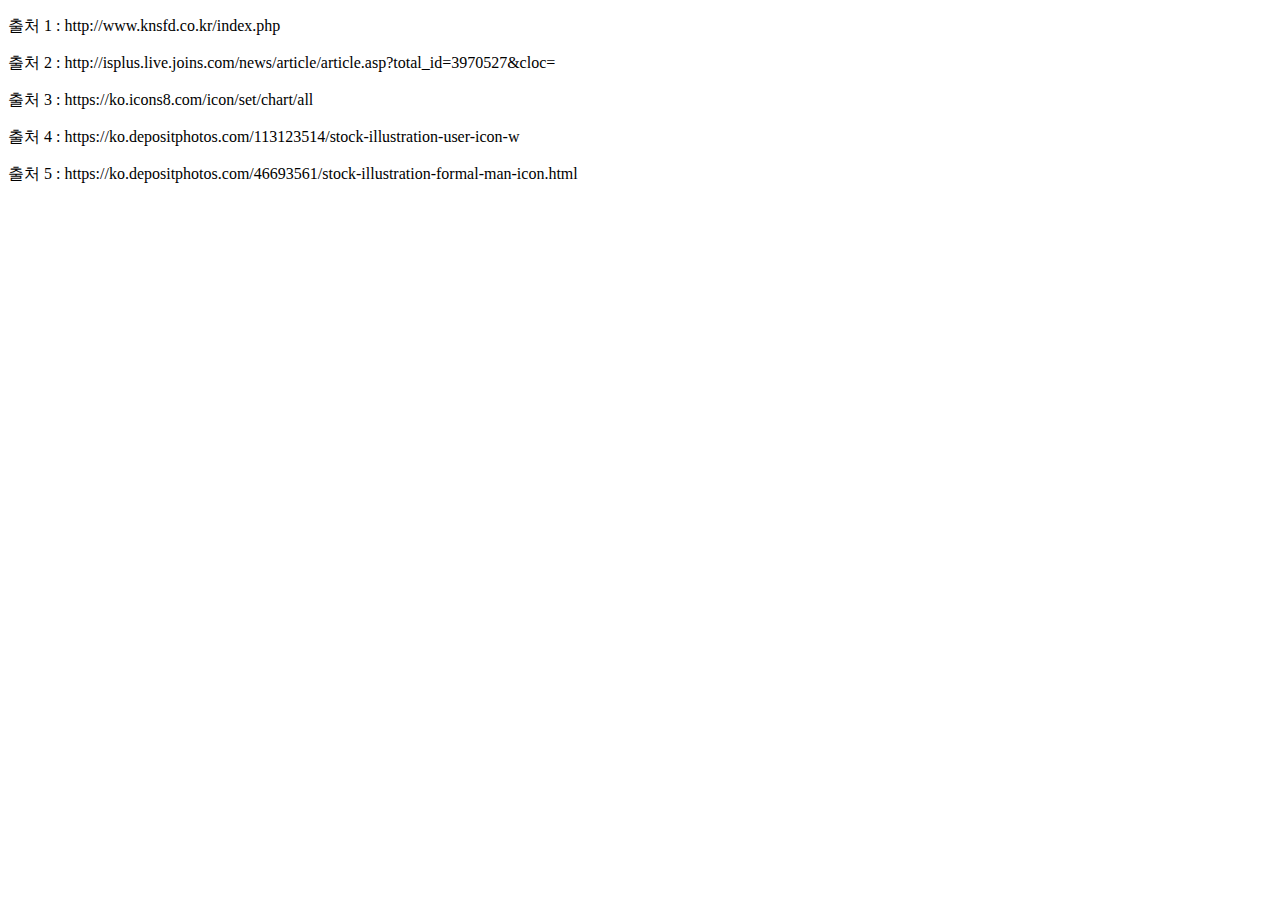
<file: html/html_src/imageLink.html>
<!DOCTYPE html>
<html lang="ko-KR">
<head>
  <meta charset="UTF-8">
  <title>imageLink</title>
</head>
<body>

  <p>출처 1 : http://www.knsfd.co.kr/index.php</p>
  <p>출처 2 : http://isplus.live.joins.com/news/article/article.asp?total_id=3970527&cloc=</p>
  <p>출처 3 : https://ko.icons8.com/icon/set/chart/all</p>
  <p>출처 4 : https://ko.depositphotos.com/113123514/stock-illustration-user-icon-w</p>
  <p>출처 5 : https://ko.depositphotos.com/46693561/stock-illustration-formal-man-icon.html</p>
  
</body>
</html>
</file>
<file: font/webfontkitNanum/nanumGothicCoding.css>
/*! Generated by Font Squirrel (https://www.fontsquirrel.com) on December 13, 2017 */



@font-face {
    font-family: 'nanumgothiccoding';
    src: url('nanumgothiccoding-bold-webfont.eot');
    src: url('nanumgothiccoding-bold-webfont.eot?#iefix') format('embedded-opentype'),
         url('nanumgothiccoding-bold-webfont.woff2') format('woff2'),
         url('nanumgothiccoding-bold-webfont.woff') format('woff'),
         url('nanumgothiccoding-bold-webfont.ttf') format('truetype'),
         url('nanumgothiccoding-bold-webfont.svg#nanumgothiccodingbold') format('svg');
    font-weight: bold;
    font-style: normal;

}




@font-face {
    font-family: 'nanumgothiccoding';
    src: url('nanumgothiccoding-regular-webfont.eot');
    src: url('nanumgothiccoding-regular-webfont.eot?#iefix') format('embedded-opentype'),
         url('nanumgothiccoding-regular-webfont.woff2') format('woff2'),
         url('nanumgothiccoding-regular-webfont.woff') format('woff'),
         url('nanumgothiccoding-regular-webfont.ttf') format('truetype'),
         url('nanumgothiccoding-regular-webfont.svg#nanumgothiccodingregular') format('svg');
    font-weight: normal;
    font-style: normal;

}
</file>
<file: font/webfontkitNanum/specimen_files/specimen_stylesheet.css>
@import url('grid_12-825-55-15.css');

/*  
	CSS Reset by Eric Meyer - Released under Public Domain
    http://meyerweb.com/eric/tools/css/reset/
*/
html, body, div, span, applet, object, iframe,
h1, h2, h3, h4, h5, h6, p, blockquote, pre,
a, abbr, acronym, address, big, cite, code,
del, dfn, em, font, img, ins, kbd, q, s, samp,
small, strike, strong, sub, sup, tt, var,
b, u, i, center, dl, dt, dd, ol, ul, li,
fieldset, form, label, legend, table, 
caption, tbody, tfoot, thead, tr, th, td 
                  {margin: 0;padding: 0;border: 0;outline: 0;
                  font-size: 100%;vertical-align: baseline;
                  background: transparent;}
body              {line-height: 1;}
ol, ul            {list-style: none;}
blockquote, q     {quotes: none;}
blockquote:before, blockquote:after,
q:before, q:after {content: '';	content: none;}
:focus            {outline: 0;}
ins               {text-decoration: none;}
del               {text-decoration: line-through;}
table             {border-collapse: collapse;border-spacing: 0;}




body {
	color: #000;
	background-color: #dcdcdc;
}

a {
	text-decoration: none;
	color: #1883ba;
}

h1{
	font-size: 32px;
	font-weight: normal;
	font-style: normal;
	margin-bottom: 18px;
}

h2{
	font-size: 18px;
}

#container {
	width: 865px;
	margin: 0px auto;
}


#header {
	padding: 20px;
	font-size: 36px;
	background-color: #000;
	color: #fff;
}

#header span {
	color: #666;
}
#main_content {
	background-color: #fff;
	padding: 60px 20px 20px;
}


#footer p {
	margin: 0;
	padding-top: 10px;
	padding-bottom: 50px;
	color: #333;
	font: 10px Arial, sans-serif;
}

.tabs {
	width: 100%;
	height: 31px;
	background-color: #444;
}
.tabs li {
	float:  left;
	margin: 0;
	overflow: hidden;
	background-color: #444;
}
.tabs li a {
	display: block;
	color: #fff;
	text-decoration: none;
	font: bold 11px/11px 'Arial';
	text-transform: uppercase;
	padding: 10px 15px;
	border-right: 1px solid #fff;
}

.tabs li a:hover {
		background-color: #00b3ff;

}

.tabs li.active a {
	color:  #000;
	background-color: #fff;
}



div.huge {
	
	font-size: 300px;
	line-height: 1em;
	padding: 0;
	letter-spacing: -.02em;
	overflow: hidden;
}
div.glyph_range {
	font-size: 72px;
	line-height: 1.1em;
}

.size10{ font-size: 10px; }
.size11{ font-size: 11px; }
.size12{ font-size: 12px; }
.size13{ font-size: 13px; }
.size14{ font-size: 14px; }
.size16{ font-size: 16px; }
.size18{ font-size: 18px; }
.size20{ font-size: 20px; }
.size24{ font-size: 24px; }
.size30{ font-size: 30px; }
.size36{ font-size: 36px; }
.size48{ font-size: 48px; }
.size60{ font-size: 60px; }
.size72{ font-size: 72px; }
.size90{ font-size: 90px; }


.psample_row1 {	height: 120px;}
.psample_row1 {	height: 120px;}
.psample_row2 {	height: 160px;}
.psample_row3 {	height: 160px;}
.psample_row4 {	height: 160px;}

.psample {
	overflow: hidden;
	position: relative;
}
.psample p {
	line-height: 1.3em;
	display: block;
	overflow: hidden;
	margin: 0;
}

.psample span {
	margin-right: .5em;
}

.white_blend {
	width: 100%;
	height: 61px;
	background-image: url([data-uri]);
	position: absolute;
	bottom: 0;
}
.black_blend {
	width: 100%;
	height: 61px;
	background-image: url([data-uri]);
	position: absolute;
	bottom: 0;
}
.fullreverse {
	background:  #000 !important;
	color:  #fff !important;
	margin-left: -20px;
	padding-left: 20px;
	margin-right: -20px;
	padding-right: 20px;
	padding: 20px;
	margin-bottom:0;
}


.sample_table td {
	padding-top: 3px;
	padding-bottom:5px;
	padding-left: 5px;
	vertical-align: middle;
	line-height: 1.2em;
}

.sample_table td:first-child {
	background-color: #eee;
	text-align: right;
	padding-right: 5px;
	padding-left: 0;
	padding: 5px;
	font: 11px/12px "Courier New", Courier, mono;
}

code {
	white-space: pre;
	background-color: #eee;
	display: block;
	padding: 10px;
	margin-bottom: 18px;
	overflow: auto;
}


.bottom,.last 	{margin-bottom:0 !important; padding-bottom:0 !important;}

.box  { 
  padding: 18px; 
  margin-bottom: 18px; 
  background: #eee; 
}

.reverse,.reversed { background:  #000 !important;color:  #fff !important; border: none !important;}

#bodycomparison {
	position: relative;
	overflow: hidden;
	font-size: 72px;
	height: 90px;
	white-space: nowrap;
}

#bodycomparison div{
	font-size: 72px;
	line-height: 90px;
	display: inline;
	margin: 0 15px 0 0;
	padding: 0;
}

#bodycomparison div span{
	font: 10px Arial;
	position: absolute;
	left: 0;
}
#xheight {
	float: none;
	position: absolute;
	color: #d9f3ff;
	font-size: 72px;
	line-height: 90px;
}

.fontbody {
 position: relative;
}
.arialbody{
	font-family: Arial;
	position: relative;
}
.verdanabody{
	font-family: Verdana;
	position: relative;
}
.georgiabody{
	font-family: Georgia;
	position: relative;
}

/* @group Layout page
 */

#layout h1 {
	font-size: 36px;
	line-height: 42px;
	font-weight: normal;
	font-style: normal;
}

#layout h2 {
	font-size: 24px;
	line-height: 23px;
	font-weight: normal;
	font-style: normal;
}

#layout h3 {
	font-size: 22px;
	line-height: 1.4em;
	margin-top: 1em;
	font-weight: normal;
	font-style: normal;
}


#layout p.byline {
	font-size: 12px;
	margin-top: 18px;
	line-height: 12px;
	margin-bottom: 0;
}
#layout p {
	font-size: 14px;
	line-height: 21px;
	margin-bottom: .5em;
}

#layout p.large{
	font-size: 18px;
	line-height: 26px;
}

#layout .sidebar p{
	font-size: 12px;
	line-height: 1.4em;
}

#layout p.caption {
	font-size: 10px;
	margin-top: -16px;
	margin-bottom: 18px;
}

/* @end */

/* @group Glyphs */

#glyph_chart div{
	background-color: #d9f3ff;
	color: black;
	float: left;
	font-size: 36px;
	height: 1.2em;
	line-height: 1.2em;
	margin-bottom: 1px;
	margin-right: 1px;
	text-align: center;
	width: 1.2em;
	position: relative;
	padding: .6em .2em .2em;
}

#glyph_chart div p {
	position: absolute;
	left: 0;
	top: 0;
	display: block;
	text-align: center;
	font: bold 9px Arial, sans-serif;
	background-color: #3a768f;
	width: 100%;
	color: #fff;
	padding: 2px 0;
}


#glyphs h1 {
	font-family: Arial, sans-serif;
}
/* @end */

/* @group Installing */

#installing {
	font: 13px Arial, sans-serif;
}

#installing p,
#glyphs p{
	line-height: 1.2em;
	margin-bottom: 18px;
	font: 13px Arial, sans-serif;
}



#installing h3{
	font-size: 15px;
	margin-top: 18px;
}

/* @end */

#rendering h1 {
	font-family: Arial, sans-serif;
}
.render_table td {
	font: 11px "Courier New", Courier, mono;
	vertical-align: middle;
}
</file>
